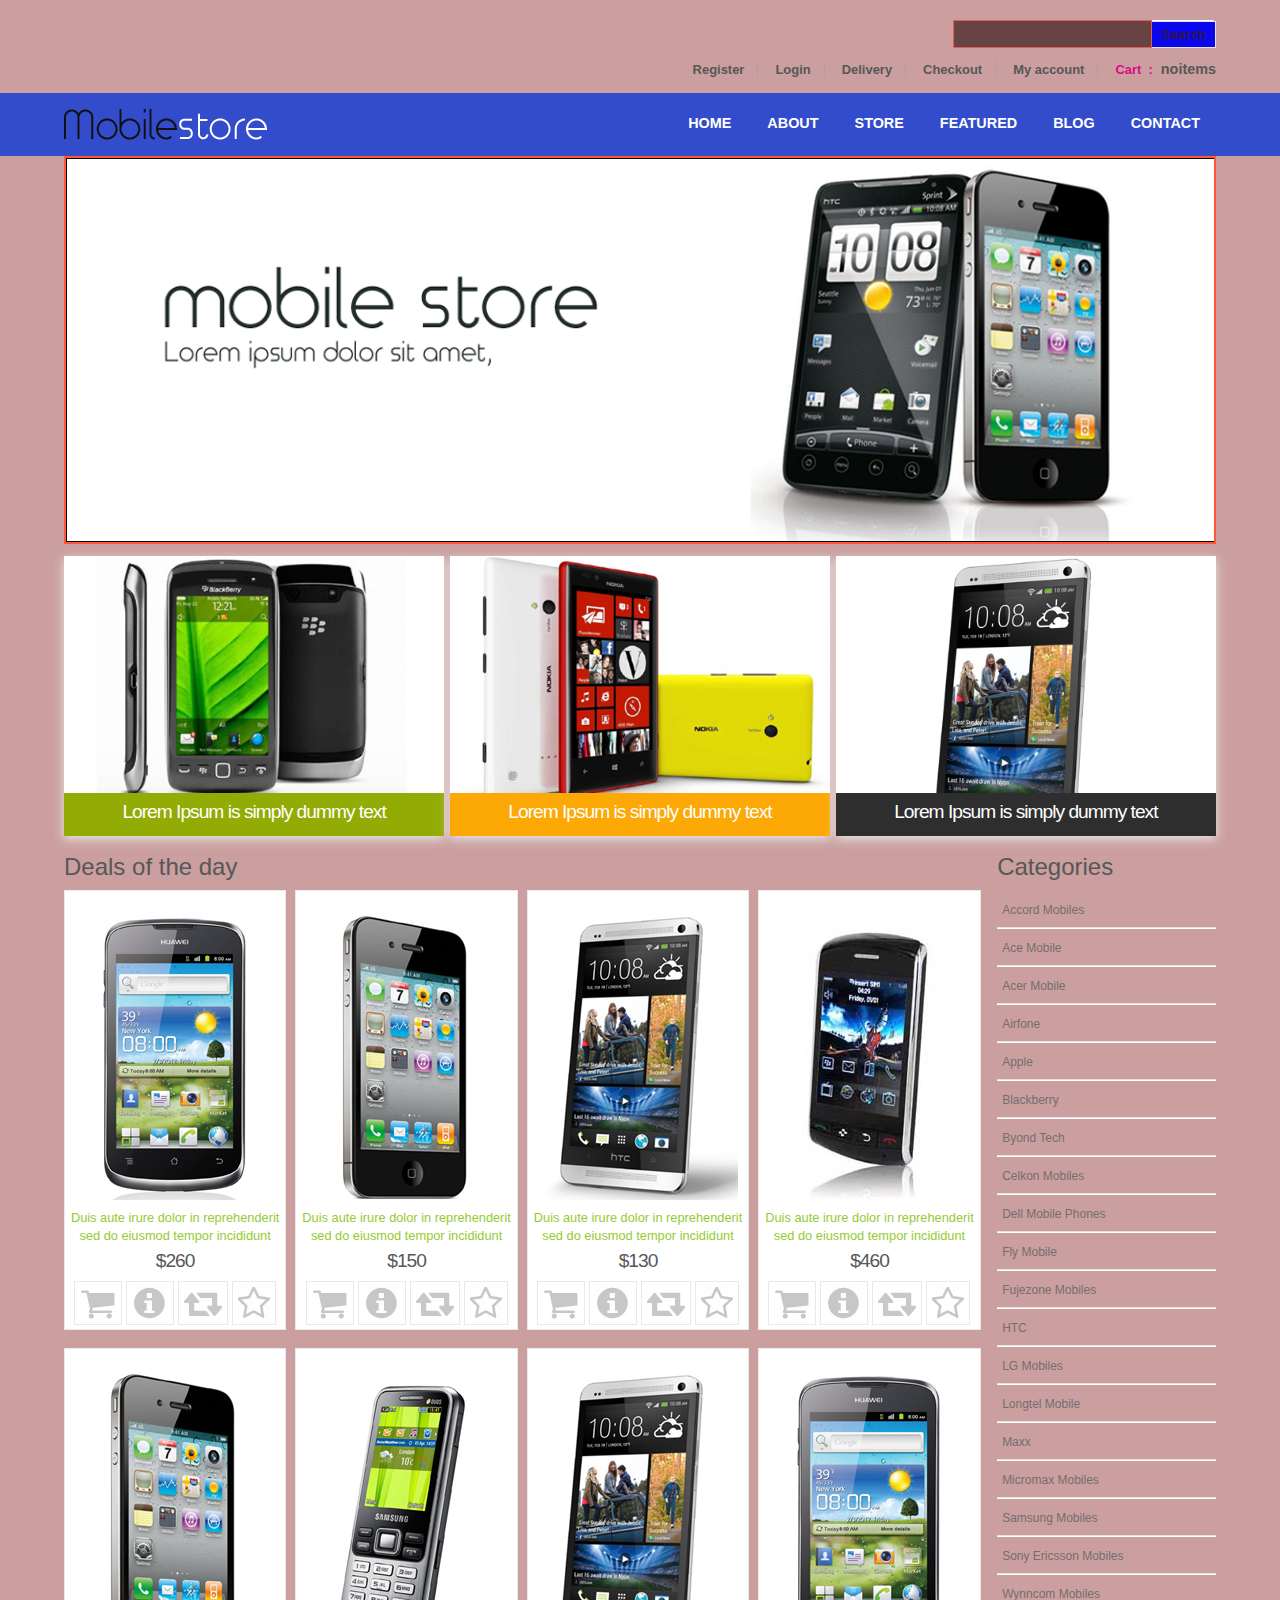
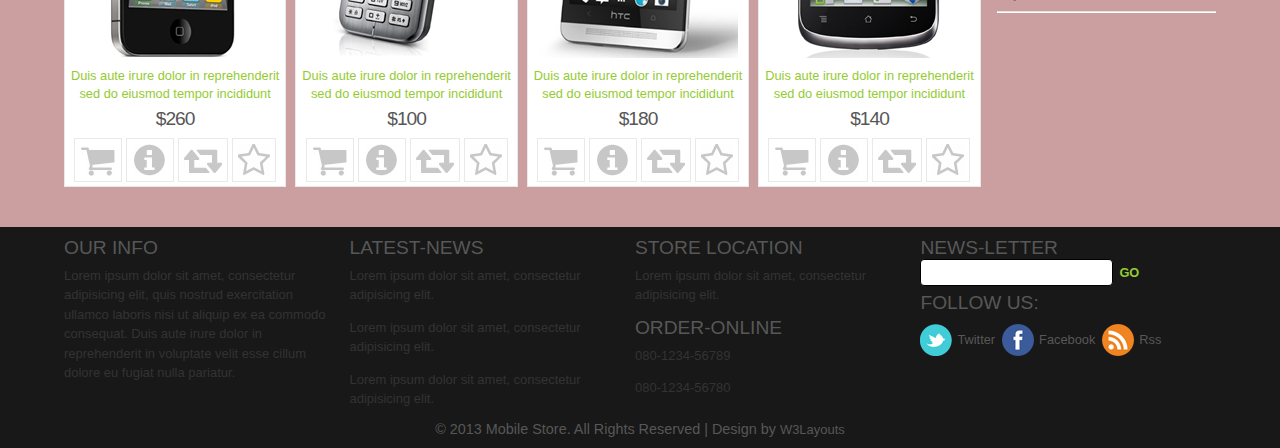
<file: template/index.html>
<!--
Author: W3layouts
Author URL: http://w3layouts.com
License: Creative Commons Attribution 3.0 Unported
License URL: http://creativecommons.org/licenses/by/3.0/
-->
<!DOCTYPE HTML>
<html>
	<head>
		<title>Mobilestore Website Template | Home :: W3layouts</title>
		<link href="css/style.css" rel="stylesheet" type="text/css"  media="all" />
		<meta name="keywords" content="Mobilestore iphone web template, Android web template, Smartphone web template, free webdesigns for Nokia, Samsung, LG, Sony Ericsson, Motorola web design" />
		<!-- <link href='//fonts.googleapis.com/css?family=Londrina+Solid|Coda+Caption:800|Open+Sans' rel='stylesheet' type='text/css'> -->
		<link rel="stylesheet" href="css/responsiveslides.css">
		<script src="js/jquery.min.js"></script>
		<script src="js/responsiveslides.min.js"></script>
		  <script>
		    // You can also use "$(window).load(function() {"
			    $(function () {
			
			      // Slideshow 1
			      $("#slider1").responsiveSlides({
			        maxwidth: 1600,
			        speed: 600
			      });
			});
		  </script>
	</head>
	<body>
		<div class="wrap">
		<!----start-Header---->
		<div class="header">
			<div class="search-bar">
				<form>
					<input type="text"><input type="submit" value="Search" />
				</form>
			</div>
			<div class="clear"> </div>
			<div class="header-top-nav">
				<ul>
					<li><a href="#">Register</a></li>
					<li><a href="#">Login</a></li>
					<li><a href="#">Delivery</a></li>
					<li><a href="#">Checkout</a></li>
					<li><a href="#">My account</a></li>
					<li><a href="#"><span>Cart&nbsp;&nbsp;: </span></a><label> &nbsp;noitems</label></li>
				</ul>
			</div>
			<div class="clear"> </div>
		</div>
		</div>
		<div class="clear"> </div>
		<div class="top-header">
			<div class="wrap">
		<!----start-logo---->
			<div class="logo">
				<a href="index.html"><img src="images/logo.png" title="logo" /></a>
			</div>
		<!----end-logo---->
		<!----start-top-nav---->
		<div class="top-nav">
			<ul>
				<li><a href="index.html">Home</a></li>
				<li><a href="about.html">About</a></li>
				<li><a href="store.html">Store</a></li>
				<li><a href="store.html">Featured</a></li>
				<li><a href="blog.html">Blog</a></li>
				<li><a href="contact.html">Contact</a></li>
			</ul>
		</div>
		<div class="clear"> </div>
		</div>
		</div>
		<!----End-top-nav---->
		<!----End-Header---->
	<!--start-image-slider---->
					<div class="wrap">
					<div class="image-slider">
						<!-- Slideshow 1 -->
					    <ul class="rslides" id="slider1">
					      <li><img src="images/1.png" alt=""></li>
					      <li><img src="images/2.png" alt=""></li>
					      <li><img src="images/1.png" alt=""></li>
					    </ul>
						 <!-- Slideshow 2 -->
					</div>
					<!--End-image-slider---->
					</div>
		    <div class="clear"> </div>
		    <div class="wrap">
		    <div class="content">
		    	<div class="top-3-grids">
		    		<div class="section group">
				<div class="grid_1_of_3 images_1_of_3">
					  <a href="single.html"><img src="images/grid-img1.jpg"></a>
					  <h3>Lorem Ipsum is simply dummy text </h3>
				</div>
				<div class="grid_1_of_3 images_1_of_3 second">
					   <a href="single.html"><img src="images/grid-img2.jpg"></a>
					  <h3>Lorem Ipsum is simply dummy text </h3>
				</div>
				<div class="grid_1_of_3 images_1_of_3 theree">
					   <a href="single.html"><img src="images/grid-img3.jpg"></a>
					  <h3>Lorem Ipsum is simply dummy text </h3>
				</div>
			</div>
		    	</div>
		    	
		    <div class="content-grids">
		    	<h4>Deals of the day</h4>
		    	<div class="section group">
				<div class="grid_1_of_4 images_1_of_4 products-info">
					 <img src="images/m1.jpg">
					 <a href="single.html">Duis aute irure dolor in reprehenderit sed do eiusmod tempor incididunt</a>
					 <h3>$260</h3>
					 <ul>
					 	<li><a  class="cart" href="single.html"> </a></li>
					 	<li><a  class="i" href="single.html"> </a></li>
					 	<li><a  class="Compar" href="single.html"> </a></li>
					 	<li><a  class="Wishlist" href="single.html"> </a></li>
					 </ul>
				</div>
				<div class="grid_1_of_4 images_1_of_4 products-info">
					 <img src="images/m2.jpg">
					  <a href="single.html">Duis aute irure dolor in reprehenderit sed do eiusmod tempor incididunt</a>
					 <h3>$150</h3>
					 <ul>
					 	<li><a  class="cart" href="single.html"> </a></li>
					 	<li><a  class="i" href="single.html"> </a></li>
					 	<li><a  class="Compar" href="single.html"> </a></li>
					 	<li><a  class="Wishlist" href="single.html"> </a></li>
					 </ul>
				</div>
				<div class="grid_1_of_4 images_1_of_4 products-info">
					 <img src="images/m7.jpg">
					  <a href="single.html">Duis aute irure dolor in reprehenderit sed do eiusmod tempor incididunt</a>
					 <h3>$130</h3>
					 <ul>
					 	<li><a  class="cart" href="single.html"> </a></li>
					 	<li><a  class="i" href="single.html"> </a></li>
					 	<li><a  class="Compar" href="single.html"> </a></li>
					 	<li><a  class="Wishlist" href="single.html"> </a></li>
					 </ul>
				</div>
				<div class="grid_1_of_4 images_1_of_4 products-info">
					 <img src="images/m4.jpg">
					  <a href="single.html">Duis aute irure dolor in reprehenderit sed do eiusmod tempor incididunt</a>
					 <h3>$460</h3>
					 <ul>
					 	<li><a  class="cart" href="single.html"> </a></li>
					 	<li><a  class="i" href="single.html"> </a></li>
					 	<li><a  class="Compar" href="single.html"> </a></li>
					 	<li><a  class="Wishlist" href="single.html"> </a></li>
					 </ul>
				</div>
			</div>
			<div class="section group">
				<div class="grid_1_of_4 images_1_of_4 products-info">
					 <img src="images/m2.jpg">
					 <a href="single.html">Duis aute irure dolor in reprehenderit sed do eiusmod tempor incididunt</a>
					 <h3>$260</h3>
					 <ul>
					 	<li><a  class="cart" href="single.html"> </a></li>
					 	<li><a  class="i" href="single.html"> </a></li>
					 	<li><a  class="Compar" href="single.html"> </a></li>
					 	<li><a  class="Wishlist" href="single.html"> </a></li>
					 </ul>
				</div>
				<div class="grid_1_of_4 images_1_of_4 products-info">
					 <img src="images/m6.jpg">
					  <a href="single.html">Duis aute irure dolor in reprehenderit sed do eiusmod tempor incididunt</a>
					 <h3>$100</h3>
					 <ul>
					 	<li><a  class="cart" href="single.html"> </a></li>
					 	<li><a  class="i" href="single.html"> </a></li>
					 	<li><a  class="Compar" href="single.html"> </a></li>
					 	<li><a  class="Wishlist" href="single.html"> </a></li>
					 </ul>
				</div>
				<div class="grid_1_of_4 images_1_of_4 products-info">
					 <img src="images/m7.jpg">
					  <a href="single.html">Duis aute irure dolor in reprehenderit sed do eiusmod tempor incididunt</a>
					 <h3>$180</h3>
					 <ul>
					 	<li><a  class="cart" href="single.html"> </a></li>
					 	<li><a  class="i" href="single.html"> </a></li>
					 	<li><a  class="Compar" href="single.html"> </a></li>
					 	<li><a  class="Wishlist" href="single.html"> </a></li>
					 </ul>
				</div>
				<div class="grid_1_of_4 images_1_of_4 products-info">
					 <img src="images/m1.jpg">
					  <a href="single.html">Duis aute irure dolor in reprehenderit sed do eiusmod tempor incididunt</a>
					 <h3>$140</h3>
					 <ul>
					 	<li><a  class="cart" href="single.html"> </a></li>
					 	<li><a  class="i" href="single.html"> </a></li>
					 	<li><a  class="Compar" href="single.html"> </a></li>
					 	<li><a  class="Wishlist" href="single.html"> </a></li>
					 </ul>
				</div>
			</div>
		    
		    	</div>
		    	<div class="content-sidebar">
		    		<h4>Categories</h4>
						<ul>
							<li><a href="#">Accord Mobiles</a></li>
							<li><a href="#">Ace Mobile</a></li>
							<li><a href="#">Acer Mobile</a></li>
							<li><a href="#">Airfone</a></li>
							<li><a href="#">Apple</a></li>
							<li><a href="#">Blackberry</a></li>
							<li><a href="#">Byond Tech</a></li>
							<li><a href="#">Celkon Mobiles</a></li>
							<li><a href="#">Dell Mobile Phones </a></li>
							<li><a href="#">Fly Mobile</a></li>
							<li><a href="#">Fujezone Mobiles </a></li>
							<li><a href="#">HTC</a></li>
							<li><a href="#">LG Mobiles</a></li>
							<li><a href="#">Longtel Mobile</a></li>
							<li><a href="#">Maxx</a></li>
							<li><a href="#">Micromax Mobiles </a></li>
							<li><a href="#">Samsung Mobiles</a></li>
							<li><a href="#">Sony Ericsson Mobiles</a></li>
							<li><a href="#">Wynncom Mobiles</a></li>
						</ul>
		    	</div>
		    </div>
		    <div class="clear"> </div>
		    </div>
		<div class="footer">
			<div class="wrap">
			<div class="section group">
				<div class="col_1_of_4 span_1_of_4">
					<h3>Our Info</h3>
					<p>Lorem ipsum dolor sit amet, consectetur adipisicing elit, quis nostrud exercitation ullamco laboris nisi ut aliquip ex ea commodo consequat. Duis aute irure dolor in reprehenderit in voluptate velit esse cillum dolore eu fugiat nulla pariatur.</p>
				</div>
				<div class="col_1_of_4 span_1_of_4">
					<h3>Latest-News</h3>
					<p>Lorem ipsum dolor sit amet, consectetur adipisicing elit.</p>
					<p>Lorem ipsum dolor sit amet, consectetur adipisicing elit.</p>
					<p>Lorem ipsum dolor sit amet, consectetur adipisicing elit.</p>
				</div>
				<div class="col_1_of_4 span_1_of_4">
					<h3>Store Location</h3>
					<p>Lorem ipsum dolor sit amet, consectetur adipisicing elit.</p>
					<h3>Order-online</h3>
					<p>080-1234-56789</p>
					<p>080-1234-56780</p>
				</div>
				<div class="col_1_of_4 span_1_of_4 footer-lastgrid">
					<h3>News-Letter</h3>
					<form>
						<input type="text"><input type="submit" value="go" />
					</form>
					<h3>Follow Us:</h3>
					 <ul>
					 	<li><a href="#"><img src="images/twitter.png" title="twitter" />Twitter</a></li>
					 	<li><a href="#"><img src="images/facebook.png" title="Facebook" />Facebook</a></li>
					 	<li><a href="#"><img src="images/rss.png" title="Rss" />Rss</a></li>
					 </ul>
				</div>
			</div>
		</div>
		
		<div class="clear"> </div>
		<div class="wrap">
		<div class="copy-right">
			<p>&copy; 2013 Mobile Store. All Rights Reserved | Design by  <a href="http://w3layouts.com/">W3Layouts</a></p>
		</div>
		</div>
		</div>
	</body>
</html>
</file>
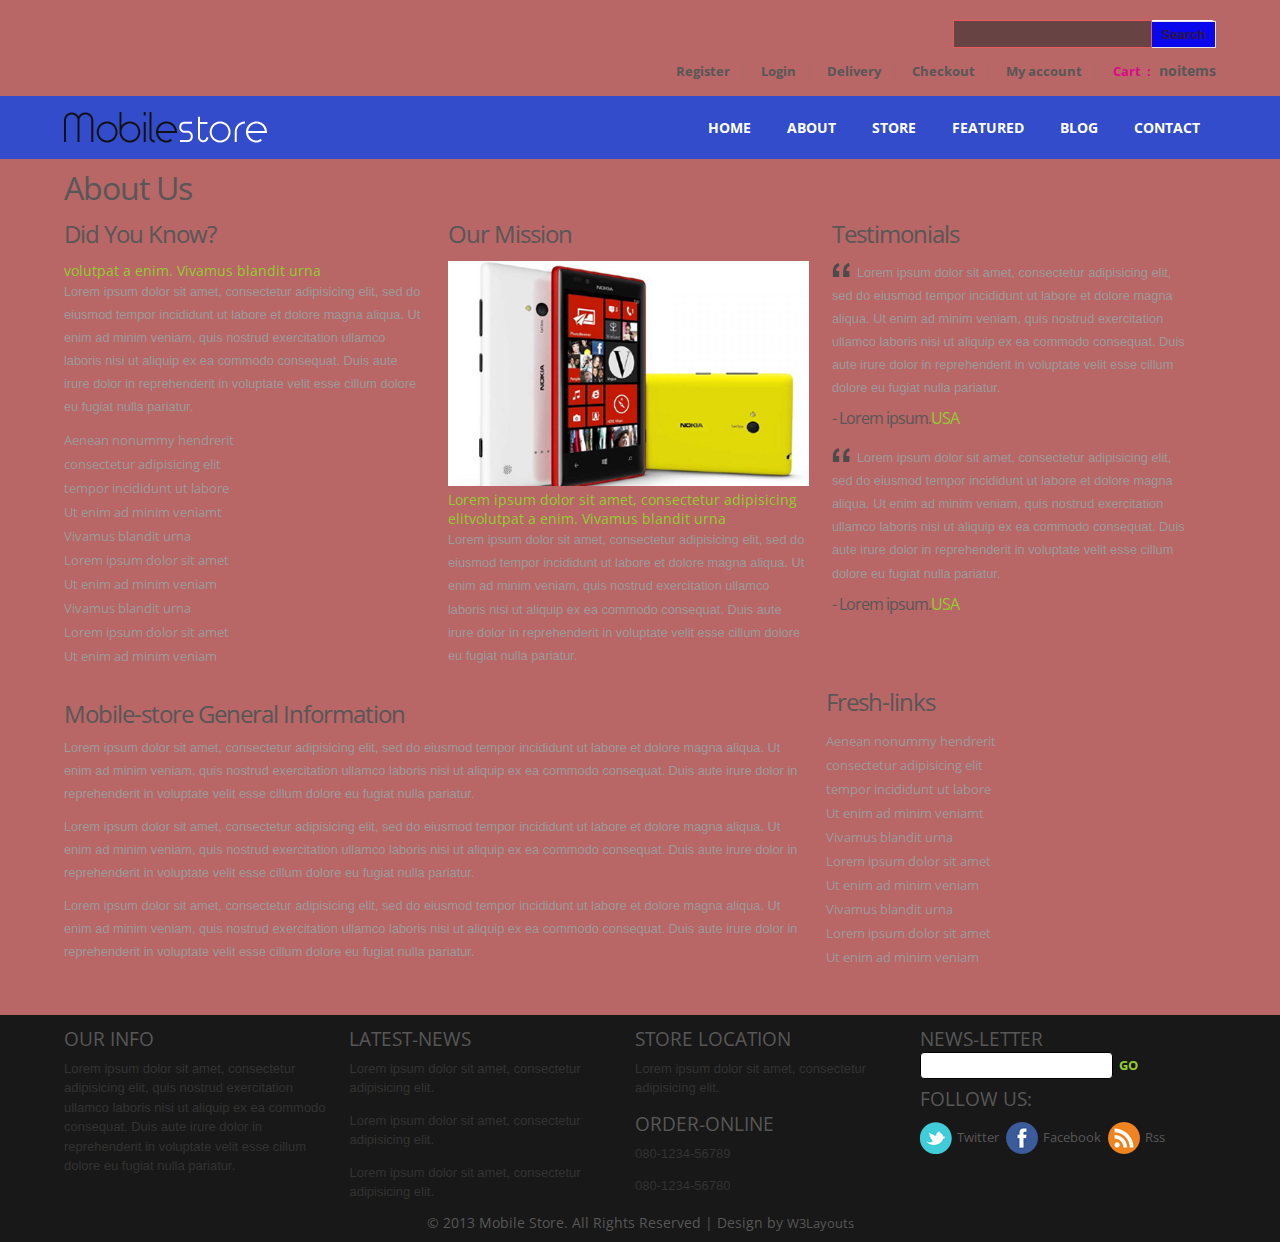
<file: template/about.html>
<!--
Author: W3layouts
Author URL: http://w3layouts.com
License: Creative Commons Attribution 3.0 Unported
License URL: http://creativecommons.org/licenses/by/3.0/
-->
<!DOCTYPE HTML>
<html>
	<head>
		<title>Mobilestore Website Template | About :: W3layouts</title>
		<link href="css/style.css" rel="stylesheet" type="text/css"  media="all" />
		<meta name="keywords" content="Mobilestore iphone web template, Android web template, Smartphone web template, free webdesigns for Nokia, Samsung, LG, Sony Ericsson, Motorola web design" />
		<link href='//fonts.googleapis.com/css?family=Londrina+Solid|Coda+Caption:800|Open+Sans' rel='stylesheet' type='text/css'>
	</head>
	<body>
		<div class="wrap">
		<!----start-Header---->
		<div class="header">
			<div class="search-bar">
				<form>
					<input type="text"><input type="submit" value="Search" />
				</form>
			</div>
			<div class="clear"> </div>
			<div class="header-top-nav">
				<ul>
					<li><a href="#">Register</a></li>
					<li><a href="#">Login</a></li>
					<li><a href="#">Delivery</a></li>
					<li><a href="#">Checkout</a></li>
					<li><a href="#">My account</a></li>
					<li><a href="#"><span>Cart&nbsp;&nbsp;: </span></a><label> &nbsp;noitems</label></li>
				</ul>
			</div>
			<div class="clear"> </div>
		</div>
		</div>
		<div class="clear"> </div>
		<div class="top-header">
			<div class="wrap">
		<!----start-logo---->
			<div class="logo">
				<a href="index.html"><img src="images/logo.png" title="logo" /></a>
			</div>
		<!----end-logo---->
		<!----start-top-nav---->
		<div class="top-nav">
			<ul>
				<li><a href="index.html">Home</a></li>
				<li><a href="about.html">About</a></li>
				<li><a href="store.html">Store</a></li>
				<li><a href="store.html">Featured</a></li>
				<li><a href="blog.html">Blog</a></li>
				<li><a href="contact.html">Contact</a></li>
			</ul>
		</div>
		<div class="clear"> </div>
		</div>
		</div>
		<!----End-top-nav---->
		<!----End-Header---->
		    <div class="clear"> </div>
		    <div class="wrap">
		    <div class="content">
		    	<div class="about">
		    		<h4>About Us</h4>
		    		<div class="section group">
					<div class="col_1_of_3 span_1_of_3 about-frist">
						<h3>Did You Know?</h3>
						<h5>volutpat a enim. Vivamus blandit urna </h5>
						<p>Lorem ipsum dolor sit amet, consectetur adipisicing elit, sed do eiusmod tempor incididunt ut labore et dolore magna aliqua. Ut enim ad minim veniam, quis nostrud exercitation ullamco laboris nisi ut aliquip ex ea commodo consequat. Duis aute irure dolor in reprehenderit in voluptate velit esse cillum dolore eu fugiat nulla pariatur.</p>
						<ul>
							<li><a href="#">Aenean nonummy hendrerit</a></li>
							<li><a href="#">consectetur adipisicing elit</a></li>
							<li><a href="#">tempor incididunt ut labore</a></li>
							<li><a href="#">Ut enim ad minim veniamt</a></li>
							<li><a href="#">Vivamus blandit urna</a></li>
							<li><a href="#">Lorem ipsum dolor sit amet</a></li>
							<li><a href="#">Ut enim ad minim veniam</a></li>
							<li><a href="#">Vivamus blandit urna</a></li>
							<li><a href="#">Lorem ipsum dolor sit amet</a></li>
							<li><a href="#">Ut enim ad minim veniam</a></li>
						</ul>
					</div>
					<div class="col_1_of_3 span_1_of_3 about-centre">
						<h3>Our Mission</h3>
						<a href="#"><img src="images/grid-img2.jpg"></a>
						<h5>Lorem ipsum dolor sit amet, consectetur adipisicing elitvolutpat a enim. Vivamus blandit urna </h5>
						<p>Lorem ipsum dolor sit amet, consectetur adipisicing elit, sed do eiusmod tempor incididunt ut labore et dolore magna aliqua. Ut enim ad minim veniam, quis nostrud exercitation ullamco laboris nisi ut aliquip ex ea commodo consequat. Duis aute irure dolor in reprehenderit in voluptate velit esse cillum dolore eu fugiat nulla pariatur.</p>
					</div>
					<div class="col_1_of_3 span_1_of_3 quites">
						<h3>Testimonials</h3>
						<blockquote><p><img src="images/quotes_alt.png"> &nbsp;Lorem ipsum dolor sit amet, consectetur adipisicing elit, sed do eiusmod tempor incididunt ut labore et dolore magna aliqua. Ut enim ad minim veniam, quis nostrud exercitation ullamco laboris nisi ut aliquip ex ea commodo consequat. Duis aute irure dolor in reprehenderit in voluptate velit esse cillum dolore eu fugiat nulla pariatur.</p></blockquote>
						<a href="#">- Lorem ipsum.<span>Usa</span></a><br /><br />
						<blockquote><p><img src="images/quotes_alt.png"> &nbsp;Lorem ipsum dolor sit amet, consectetur adipisicing elit, sed do eiusmod tempor incididunt ut labore et dolore magna aliqua. Ut enim ad minim veniam, quis nostrud exercitation ullamco laboris nisi ut aliquip ex ea commodo consequat. Duis aute irure dolor in reprehenderit in voluptate velit esse cillum dolore eu fugiat nulla pariatur.</p></blockquote>
						<a href="#">- Lorem ipsum.<span>Usa</span></a>
					</div>
					<div class="clear"> </div>
					<div class="section group">
						<div class="cont span_2_of_3">
						       <h3>Mobile-store General Information</h3>
							   	<p>Lorem ipsum dolor sit amet, consectetur adipisicing elit, sed do eiusmod tempor incididunt ut labore et dolore magna aliqua. Ut enim ad minim veniam, quis nostrud exercitation ullamco laboris nisi ut aliquip ex ea commodo consequat. Duis aute irure dolor in reprehenderit in voluptate velit esse cillum dolore eu fugiat nulla pariatur.</p>
							   <p>Lorem ipsum dolor sit amet, consectetur adipisicing elit, sed do eiusmod tempor incididunt ut labore et dolore magna aliqua. Ut enim ad minim veniam, quis nostrud exercitation ullamco laboris nisi ut aliquip ex ea commodo consequat. Duis aute irure dolor in reprehenderit in voluptate velit esse cillum dolore eu fugiat nulla pariatur.</p>
						       <p>Lorem ipsum dolor sit amet, consectetur adipisicing elit, sed do eiusmod tempor incididunt ut labore et dolore magna aliqua. Ut enim ad minim veniam, quis nostrud exercitation ullamco laboris nisi ut aliquip ex ea commodo consequat. Duis aute irure dolor in reprehenderit in voluptate velit esse cillum dolore eu fugiat nulla pariatur.</p>				    
						</div>
						<div class="rsidebar span_1_of_3 about-frist">
						      <h3>Fresh-links</h3>
						      <ul>
								<li><a href="#">Aenean nonummy hendrerit</a></li>
								<li><a href="#">consectetur adipisicing elit</a></li>
								<li><a href="#">tempor incididunt ut labore</a></li>
								<li><a href="#">Ut enim ad minim veniamt</a></li>
								<li><a href="#">Vivamus blandit urna</a></li>
								<li><a href="#">Lorem ipsum dolor sit amet</a></li>
								<li><a href="#">Ut enim ad minim veniam</a></li>
								<li><a href="#">Vivamus blandit urna</a></li>
								<li><a href="#">Lorem ipsum dolor sit amet</a></li>
								<li><a href="#">Ut enim ad minim veniam</a></li>
							</ul>
						      
						</div>
		    </div>
				</div>
				
		    	</div>
		    	</div>
		    	
		    </div>
		    <div class="clear"> </div>
		<div class="footer">
			<div class="wrap">
			<div class="section group">
				<div class="col_1_of_4 span_1_of_4">
					<h3>Our Info</h3>
					<p>Lorem ipsum dolor sit amet, consectetur adipisicing elit, quis nostrud exercitation ullamco laboris nisi ut aliquip ex ea commodo consequat. Duis aute irure dolor in reprehenderit in voluptate velit esse cillum dolore eu fugiat nulla pariatur.</p>
				</div>
				<div class="col_1_of_4 span_1_of_4">
					<h3>Latest-News</h3>
					<p>Lorem ipsum dolor sit amet, consectetur adipisicing elit.</p>
					<p>Lorem ipsum dolor sit amet, consectetur adipisicing elit.</p>
					<p>Lorem ipsum dolor sit amet, consectetur adipisicing elit.</p>
				</div>
				<div class="col_1_of_4 span_1_of_4">
					<h3>Store Location</h3>
					<p>Lorem ipsum dolor sit amet, consectetur adipisicing elit.</p>
					<h3>Order-online</h3>
					<p>080-1234-56789</p>
					<p>080-1234-56780</p>
				</div>
				<div class="col_1_of_4 span_1_of_4 footer-lastgrid">
					<h3>News-Letter</h3>
					<form>
						<input type="text"><input type="submit" value="go" />
					</form>
					<h3>Follow Us:</h3>
					 <ul>
					 	<li><a href="#"><img src="images/twitter.png" title="twitter" />Twitter</a></li>
					 	<li><a href="#"><img src="images/facebook.png" title="Facebook" />Facebook</a></li>
					 	<li><a href="#"><img src="images/rss.png" title="Rss" />Rss</a></li>
					 </ul>
				</div>
			</div>
		</div>
		<div class="clear"> </div>
		<div class="wrap">
		<div class="copy-right">
			<p>&copy; 2013 Mobile Store. All Rights Reserved | Design by  <a href="http://w3layouts.com/">W3Layouts</a></p>
		</div>
		</div>
		</div>
	</body>
</html>
</file>
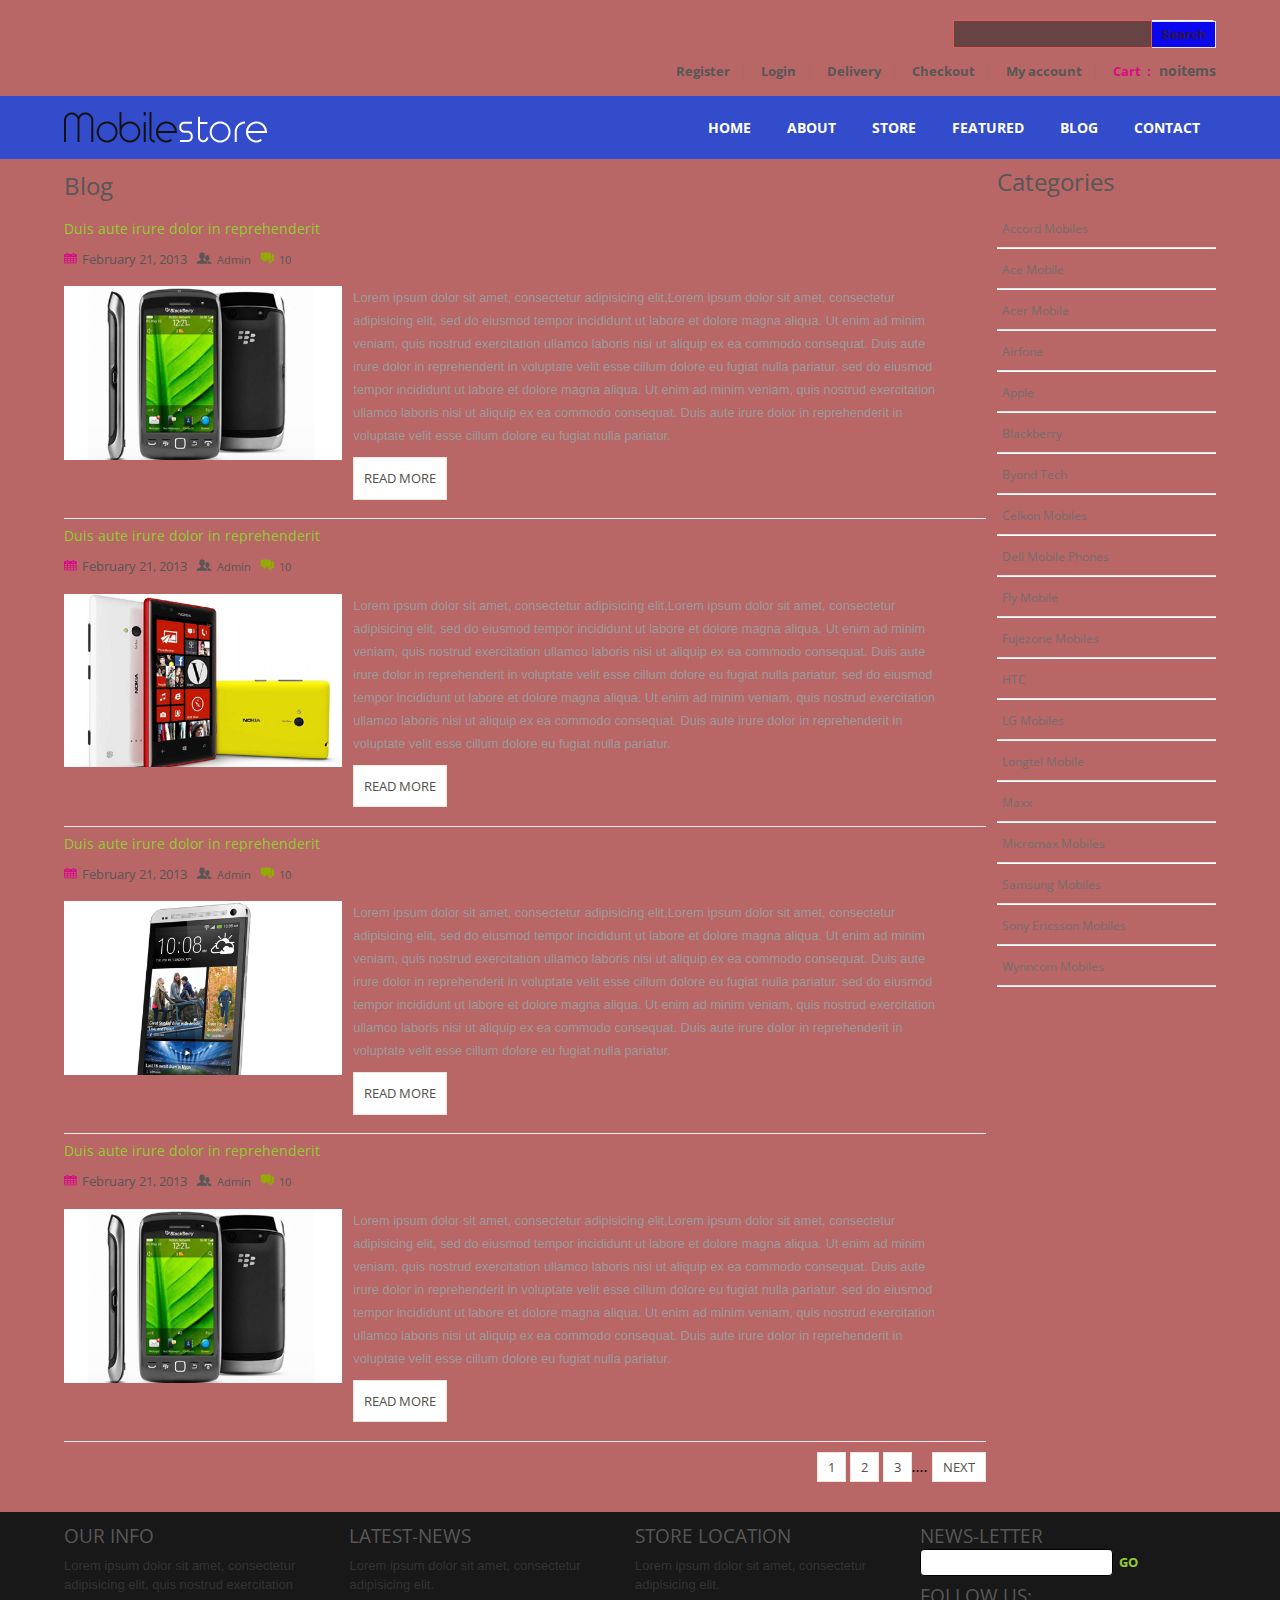
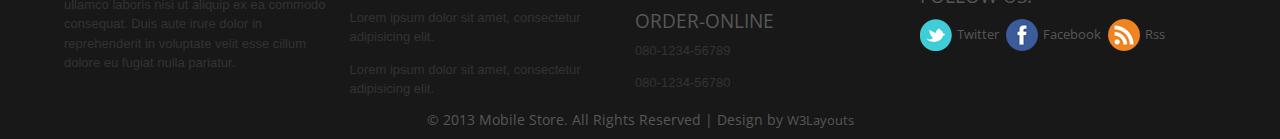
<file: template/blog.html>
<!--
Author: W3layouts
Author URL: http://w3layouts.com
License: Creative Commons Attribution 3.0 Unported
License URL: http://creativecommons.org/licenses/by/3.0/
-->
<!DOCTYPE HTML>
<html>
	<head>
		<title>Mobilestore Website Template | blog :: W3layouts</title>
		<link href="css/style.css" rel="stylesheet" type="text/css"  media="all" />
		<meta name="keywords" content="Mobilestore iphone web template, Android web template, Smartphone web template, free webdesigns for Nokia, Samsung, LG, Sony Ericsson, Motorola web design" />
		<link href='//fonts.googleapis.com/css?family=Londrina+Solid|Coda+Caption:800|Open+Sans' rel='stylesheet' type='text/css'>
	</head>
	<body>
		<div class="wrap">
		<!----start-Header---->
		<div class="header">
			<div class="search-bar">
				<form>
					<input type="text"><input type="submit" value="Search" />
				</form>
			</div>
			<div class="clear"> </div>
			<div class="header-top-nav">
				<ul>
					<li><a href="#">Register</a></li>
					<li><a href="#">Login</a></li>
					<li><a href="#">Delivery</a></li>
					<li><a href="#">Checkout</a></li>
					<li><a href="#">My account</a></li>
					<li><a href="#"><span>Cart&nbsp;&nbsp;: </span></a><label> &nbsp;noitems</label></li>
				</ul>
			</div>
			<div class="clear"> </div>
		</div>
		</div>
		<div class="clear"> </div>
		<div class="top-header">
			<div class="wrap">
		<!----start-logo---->
			<div class="logo">
				<a href="index.html"><img src="images/logo.png" title="logo" /></a>
			</div>
		<!----end-logo---->
		<!----start-top-nav---->
		<div class="top-nav">
			<ul>
				<li><a href="index.html">Home</a></li>
				<li><a href="about.html">About</a></li>
				<li><a href="store.html">Store</a></li>
				<li><a href="store.html">Featured</a></li>
				<li><a href="blog.html">Blog</a></li>
				<li><a href="contact.html">Contact</a></li>
			</ul>
		</div>
		<div class="clear"> </div>
		</div>
		</div>
		<!----End-top-nav---->
		<!----End-Header---->
		    <div class="clear"> </div>
		    <div class="wrap">
		    <div class="content">
		    <div class="content-grids">
		    	<div class="blog">
		    		<div class="blog-grid">
		    			<h4>Blog</h4>
		    			<div class="blog-grid-header">
		    				<h3>Duis aute irure dolor in reprehenderit</h3>
		    				<ul>
		    					<li><img src="images/cal.png" alt="">February 21, 2013</li>
		    					<li><img src="images/admin.png" alt=""><a href="#">Admin</a></li>
		    					<li><img src="images/post-in.png" alt=""><a href="#">10</a></li>
		    				</ul>
		    			</div>
		    			<div class="image group">
				<div class="grid images_3_of_1">
					<img src="images/grid-img1.jpg">
				</div>
				<div class="grid span_2_of_3">
					<p>Lorem ipsum dolor sit amet, consectetur adipisicing elit,Lorem ipsum dolor sit amet, consectetur adipisicing elit, sed do eiusmod tempor incididunt ut labore et dolore magna aliqua. Ut enim ad minim veniam, quis nostrud exercitation ullamco laboris nisi ut aliquip ex ea commodo consequat. Duis aute irure dolor in reprehenderit in voluptate velit esse cillum dolore eu fugiat nulla pariatur. sed do eiusmod tempor incididunt ut labore et dolore magna aliqua. Ut enim ad minim veniam, quis nostrud exercitation ullamco laboris nisi ut aliquip ex ea commodo consequat. Duis aute irure dolor in reprehenderit in voluptate velit esse cillum dolore eu fugiat nulla pariatur.</p>
					<div class="button"><span><a href="#">Read More</a></span></div>
			   </div>
		   </div>
		   
		    		</div>
		    		<div class="blog-grid">
		    			<div class="blog-grid-header">
		    				<h3>Duis aute irure dolor in reprehenderit</h3>
		    				<ul>
		    					<li><img src="images/cal.png" alt="">February 21, 2013</li>
		    					<li><img src="images/admin.png" alt=""><a href="#">Admin</a></li>
		    					<li><img src="images/post-in.png" alt=""><a href="#">10</a></li>
		    				</ul>
		    			</div>
		    			<div class="image group">
				<div class="grid images_3_of_1">
					<img src="images/grid-img2.jpg">
				</div>
				<div class="grid span_2_of_3">
					<p>Lorem ipsum dolor sit amet, consectetur adipisicing elit,Lorem ipsum dolor sit amet, consectetur adipisicing elit, sed do eiusmod tempor incididunt ut labore et dolore magna aliqua. Ut enim ad minim veniam, quis nostrud exercitation ullamco laboris nisi ut aliquip ex ea commodo consequat. Duis aute irure dolor in reprehenderit in voluptate velit esse cillum dolore eu fugiat nulla pariatur. sed do eiusmod tempor incididunt ut labore et dolore magna aliqua. Ut enim ad minim veniam, quis nostrud exercitation ullamco laboris nisi ut aliquip ex ea commodo consequat. Duis aute irure dolor in reprehenderit in voluptate velit esse cillum dolore eu fugiat nulla pariatur.</p>
					<div class="button"><span><a href="#">Read More</a></span></div>
			   </div>
		   </div>
		   
		    		</div>
		    		<div class="blog-grid">
		    			<div class="blog-grid-header">
		    				<h3>Duis aute irure dolor in reprehenderit</h3>
		    				<ul>
		    					<li><img src="images/cal.png" alt="">February 21, 2013</li>
		    					<li><img src="images/admin.png" alt=""><a href="#">Admin</a></li>
		    					<li><img src="images/post-in.png" alt=""><a href="#">10</a></li>
		    				</ul>
		    			</div>
		    			<div class="image group">
				<div class="grid images_3_of_1">
					<img src="images/grid-img3.jpg">
				</div>
				<div class="grid span_2_of_3">
					<p>Lorem ipsum dolor sit amet, consectetur adipisicing elit,Lorem ipsum dolor sit amet, consectetur adipisicing elit, sed do eiusmod tempor incididunt ut labore et dolore magna aliqua. Ut enim ad minim veniam, quis nostrud exercitation ullamco laboris nisi ut aliquip ex ea commodo consequat. Duis aute irure dolor in reprehenderit in voluptate velit esse cillum dolore eu fugiat nulla pariatur. sed do eiusmod tempor incididunt ut labore et dolore magna aliqua. Ut enim ad minim veniam, quis nostrud exercitation ullamco laboris nisi ut aliquip ex ea commodo consequat. Duis aute irure dolor in reprehenderit in voluptate velit esse cillum dolore eu fugiat nulla pariatur.</p>
					<div class="button"><span><a href="#">Read More</a></span></div>
			   </div>
		   </div>
		   
		    		</div>
		    		<div class="blog-grid">
		    			<div class="blog-grid-header">
		    				<h3>Duis aute irure dolor in reprehenderit</h3>
		    				<ul>
		    					<li><img src="images/cal.png" alt="">February 21, 2013</li>
		    					<li><img src="images/admin.png" alt=""><a href="#">Admin</a></li>
		    					<li><img src="images/post-in.png" alt=""><a href="#">10</a></li>
		    				</ul>
		    			</div>
		    			<div class="image group">
				<div class="grid images_3_of_1">
					<img src="images/grid-img1.jpg">
				</div>
				<div class="grid span_2_of_3">
					<p>Lorem ipsum dolor sit amet, consectetur adipisicing elit,Lorem ipsum dolor sit amet, consectetur adipisicing elit, sed do eiusmod tempor incididunt ut labore et dolore magna aliqua. Ut enim ad minim veniam, quis nostrud exercitation ullamco laboris nisi ut aliquip ex ea commodo consequat. Duis aute irure dolor in reprehenderit in voluptate velit esse cillum dolore eu fugiat nulla pariatur. sed do eiusmod tempor incididunt ut labore et dolore magna aliqua. Ut enim ad minim veniam, quis nostrud exercitation ullamco laboris nisi ut aliquip ex ea commodo consequat. Duis aute irure dolor in reprehenderit in voluptate velit esse cillum dolore eu fugiat nulla pariatur.</p>
					<div class="button"><span><a href="#">Read More</a></span></div>
			   </div>
		   </div>
		   
		    		</div>
		    		<div class="clear"> </div>
		    		<div class="pagnation">
		    			<ul>
		    				<li><a href="#">1</a></li>
		    				<li><a href="#">2</a></li>
		    				<li><a href="#">3</a>....</li>
		    				<li><a href="#">Next</a></li>
		    			</ul>
		    		</div>
		    	</div>
		    </div>
		    	<div class="content-sidebar">
		    		<h4>Categories</h4>
						<ul>
							<li><a href="#">Accord Mobiles</a></li>
							<li><a href="#">Ace Mobile</a></li>
							<li><a href="#">Acer Mobile</a></li>
							<li><a href="#">Airfone</a></li>
							<li><a href="#">Apple</a></li>
							<li><a href="#">Blackberry</a></li>
							<li><a href="#">Byond Tech</a></li>
							<li><a href="#">Celkon Mobiles</a></li>
							<li><a href="#">Dell Mobile Phones </a></li>
							<li><a href="#">Fly Mobile</a></li>
							<li><a href="#">Fujezone Mobiles </a></li>
							<li><a href="#">HTC</a></li>
							<li><a href="#">LG Mobiles</a></li>
							<li><a href="#">Longtel Mobile</a></li>
							<li><a href="#">Maxx</a></li>
							<li><a href="#">Micromax Mobiles </a></li>
							<li><a href="#">Samsung Mobiles</a></li>
							<li><a href="#">Sony Ericsson Mobiles</a></li>
							<li><a href="#">Wynncom Mobiles</a></li>
						</ul>
		    	</div>
		    </div>
		    <div class="clear"> </div>
		    </div>
		<div class="footer">
			<div class="wrap">
			<div class="section group">
				<div class="col_1_of_4 span_1_of_4">
					<h3>Our Info</h3>
					<p>Lorem ipsum dolor sit amet, consectetur adipisicing elit, quis nostrud exercitation ullamco laboris nisi ut aliquip ex ea commodo consequat. Duis aute irure dolor in reprehenderit in voluptate velit esse cillum dolore eu fugiat nulla pariatur.</p>
				</div>
				<div class="col_1_of_4 span_1_of_4">
					<h3>Latest-News</h3>
					<p>Lorem ipsum dolor sit amet, consectetur adipisicing elit.</p>
					<p>Lorem ipsum dolor sit amet, consectetur adipisicing elit.</p>
					<p>Lorem ipsum dolor sit amet, consectetur adipisicing elit.</p>
				</div>
				<div class="col_1_of_4 span_1_of_4">
					<h3>Store Location</h3>
					<p>Lorem ipsum dolor sit amet, consectetur adipisicing elit.</p>
					<h3>Order-online</h3>
					<p>080-1234-56789</p>
					<p>080-1234-56780</p>
				</div>
				<div class="col_1_of_4 span_1_of_4 footer-lastgrid">
					<h3>News-Letter</h3>
					<form>
						<input type="text"><input type="submit" value="go" />
					</form>
					<h3>Follow Us:</h3>
					 <ul>
					 	<li><a href="#"><img src="images/twitter.png" title="twitter" />Twitter</a></li>
					 	<li><a href="#"><img src="images/facebook.png" title="Facebook" />Facebook</a></li>
					 	<li><a href="#"><img src="images/rss.png" title="Rss" />Rss</a></li>
					 </ul>
				</div>
			</div>
		</div>
		<div class="clear"> </div>
		<div class="wrap">
		<div class="copy-right">
			<p>&copy; 2013 Mobile Store. All Rights Reserved | Design by  <a href="http://w3layouts.com/">W3Layouts</a></p>
		</div>
		</div>
		</div>
	</body>
</html>
</file>
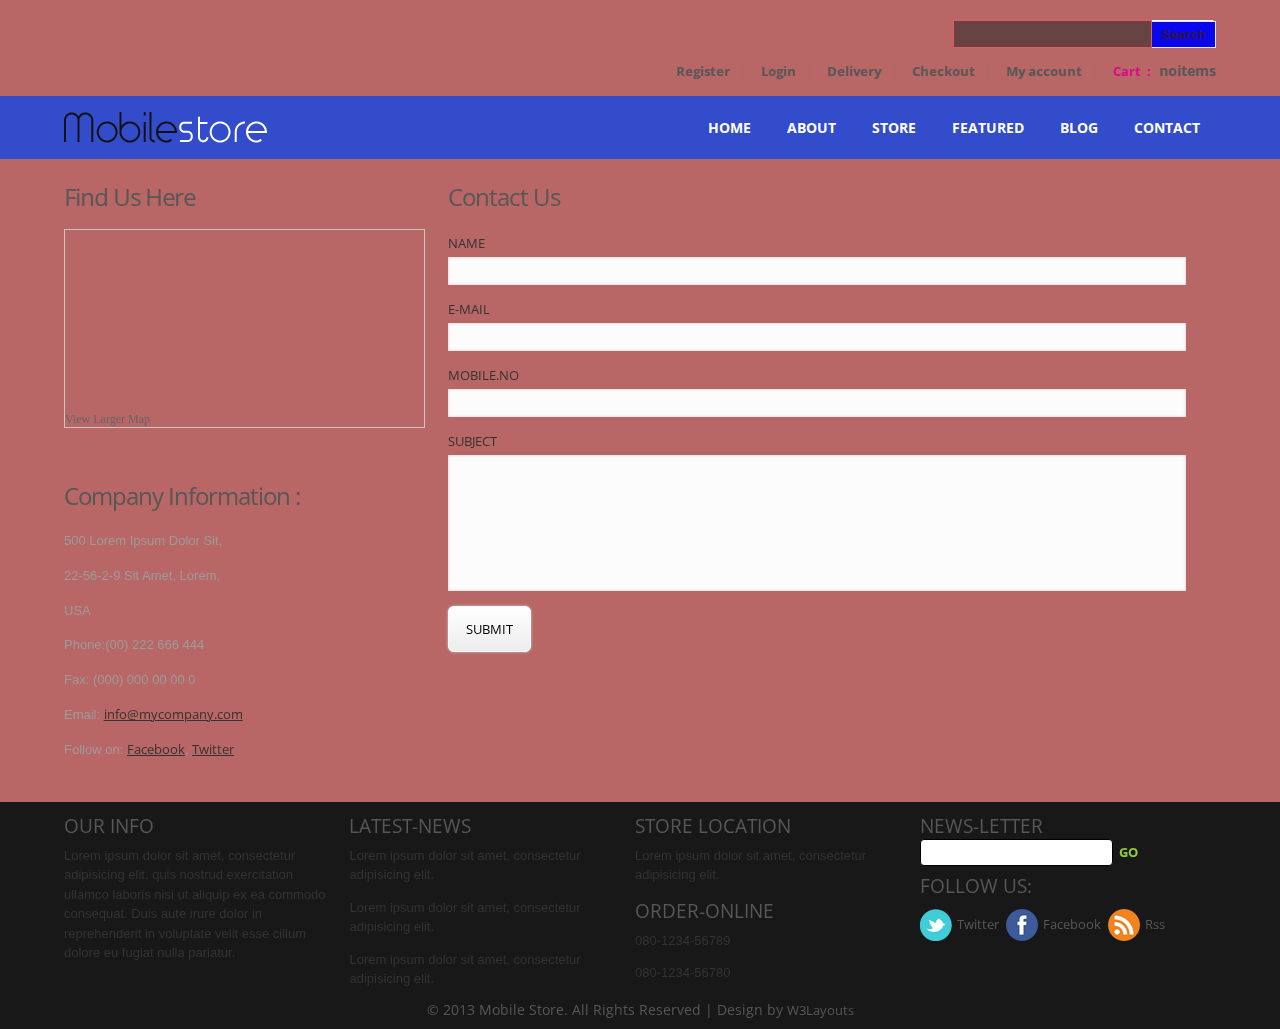
<file: template/contact.html>
<!--
Author: W3layouts
Author URL: http://w3layouts.com
License: Creative Commons Attribution 3.0 Unported
License URL: http://creativecommons.org/licenses/by/3.0/
-->
<!DOCTYPE HTML>
<html>
	<head>
		<title>Mobilestore Website Template | Contact :: W3layouts</title>
		<link href="css/style.css" rel="stylesheet" type="text/css"  media="all" />
		<meta name="keywords" content="Mobilestore iphone web template, Android web template, Smartphone web template, free webdesigns for Nokia, Samsung, LG, Sony Ericsson, Motorola web design" />
		<link href='//fonts.googleapis.com/css?family=Londrina+Solid|Coda+Caption:800|Open+Sans' rel='stylesheet' type='text/css'>
	</head>
	<body>
		<div class="wrap">
		<!----start-Header---->
		<div class="header">
			<div class="search-bar">
				<form>
					<input type="text"><input type="submit" value="Search" />
				</form>
			</div>
			<div class="clear"> </div>
			<div class="header-top-nav">
				<ul>
					<li><a href="#">Register</a></li>
					<li><a href="#">Login</a></li>
					<li><a href="#">Delivery</a></li>
					<li><a href="#">Checkout</a></li>
					<li><a href="#">My account</a></li>
					<li><a href="#"><span>Cart&nbsp;&nbsp;: </span></a><label> &nbsp;noitems</label></li>
				</ul>
			</div>
			<div class="clear"> </div>
		</div>
		</div>
		<div class="clear"> </div>
		<div class="top-header">
			<div class="wrap">
		<!----start-logo---->
			<div class="logo">
				<a href="index.html"><img src="images/logo.png" title="logo" /></a>
			</div>
		<!----end-logo---->
		<!----start-top-nav---->
		<div class="top-nav">
			<ul>
				<li><a href="index.html">Home</a></li>
				<li><a href="about.html">About</a></li>
				<li><a href="store.html">Store</a></li>
				<li><a href="store.html">Featured</a></li>
				<li><a href="blog.html">Blog</a></li>
				<li><a href="contact.html">Contact</a></li>
			</ul>
		</div>
		<div class="clear"> </div>
		</div>
		</div>
		<!----End-top-nav---->
		<!----End-Header---->
		    <div class="clear"> </div>
		    <div class="wrap">
		    <div class="content">
		    	<div class="section group">				
				<div class="col span_1_of_3">
					<div class="contact_info">
			    	 	<h2>Find Us Here</h2>
			    	 		<div class="map">
					   			<iframe width="100%" height="175" frameborder="0" scrolling="no" marginheight="0" marginwidth="0" src="https://maps.google.co.in/maps?f=q&amp;source=s_q&amp;hl=en&amp;geocode=&amp;q=Lighthouse+Point,+FL,+United+States&amp;aq=4&amp;oq=light&amp;sll=26.275636,-80.087265&amp;sspn=0.04941,0.104628&amp;ie=UTF8&amp;hq=&amp;hnear=Lighthouse+Point,+Broward,+Florida,+United+States&amp;t=m&amp;z=14&amp;ll=26.275636,-80.087265&amp;output=embed"></iframe><br><small><a href="https://maps.google.co.in/maps?f=q&amp;source=embed&amp;hl=en&amp;geocode=&amp;q=Lighthouse+Point,+FL,+United+States&amp;aq=4&amp;oq=light&amp;sll=26.275636,-80.087265&amp;sspn=0.04941,0.104628&amp;ie=UTF8&amp;hq=&amp;hnear=Lighthouse+Point,+Broward,+Florida,+United+States&amp;t=m&amp;z=14&amp;ll=26.275636,-80.087265" style="color:#666;text-align:left;font-size:12px">View Larger Map</a></small>
					   		</div>
      				</div>
      			<div class="company_address">
				     	<h2>Company Information :</h2>
						    	<p>500 Lorem Ipsum Dolor Sit,</p>
						   		<p>22-56-2-9 Sit Amet, Lorem,</p>
						   		<p>USA</p>
				   		<p>Phone:(00) 222 666 444</p>
				   		<p>Fax: (000) 000 00 00 0</p>
				 	 	<p>Email: <span><a href="mailto:info@mycompany.com">info@mycompany.com</a></span></p>
				   		<p>Follow on: <span><a href="#">Facebook</a></span>, <span><a href="#">Twitter</a></span></p>
				   </div>
				</div>				
				<div class="col span_2_of_3">
				  <div class="contact-form">
				  	<h2>Contact Us</h2>
					    <form>
					    	<div>
						    	<span><label>NAME</label></span>
						    	<span><input type="text" value=""></span>
						    </div>
						    <div>
						    	<span><label>E-MAIL</label></span>
						    	<span><input type="text" value=""></span>
						    </div>
						    <div>
						     	<span><label>MOBILE.NO</label></span>
						    	<span><input type="text" value=""></span>
						    </div>
						    <div>
						    	<span><label>SUBJECT</label></span>
						    	<span><textarea> </textarea></span>
						    </div>
						   <div>
						   		<span><input type="submit" value="Submit"></span>
						  </div>
					    </form>
				    </div>
  				</div>				
			  </div>
			  	 <div class="clear"> </div>
	</div>
	<div class="clear"> </div>
		    </div>
		    </div>
		<div class="footer">
			<div class="wrap">
			<div class="section group">
				<div class="col_1_of_4 span_1_of_4">
					<h3>Our Info</h3>
					<p>Lorem ipsum dolor sit amet, consectetur adipisicing elit, quis nostrud exercitation ullamco laboris nisi ut aliquip ex ea commodo consequat. Duis aute irure dolor in reprehenderit in voluptate velit esse cillum dolore eu fugiat nulla pariatur.</p>
				</div>
				<div class="col_1_of_4 span_1_of_4">
					<h3>Latest-News</h3>
					<p>Lorem ipsum dolor sit amet, consectetur adipisicing elit.</p>
					<p>Lorem ipsum dolor sit amet, consectetur adipisicing elit.</p>
					<p>Lorem ipsum dolor sit amet, consectetur adipisicing elit.</p>
				</div>
				<div class="col_1_of_4 span_1_of_4">
					<h3>Store Location</h3>
					<p>Lorem ipsum dolor sit amet, consectetur adipisicing elit.</p>
					<h3>Order-online</h3>
					<p>080-1234-56789</p>
					<p>080-1234-56780</p>
				</div>
				<div class="col_1_of_4 span_1_of_4 footer-lastgrid">
					<h3>News-Letter</h3>
					<form>
						<input type="text"><input type="submit" value="go" />
					</form>
					<h3>Follow Us:</h3>
					 <ul>
					 	<li><a href="#"><img src="images/twitter.png" title="twitter" />Twitter</a></li>
					 	<li><a href="#"><img src="images/facebook.png" title="Facebook" />Facebook</a></li>
					 	<li><a href="#"><img src="images/rss.png" title="Rss" />Rss</a></li>
					 </ul>
				</div>
			</div>
		</div>
		<div class="clear"> </div>
		<div class="wrap">
		<div class="copy-right">
			<p>&copy; 2013 Mobile Store. All Rights Reserved | Design by  <a href="http://w3layouts.com/">W3Layouts</a></p>
		</div>
		</div>
		</div>
	</body>
</html>
</file>
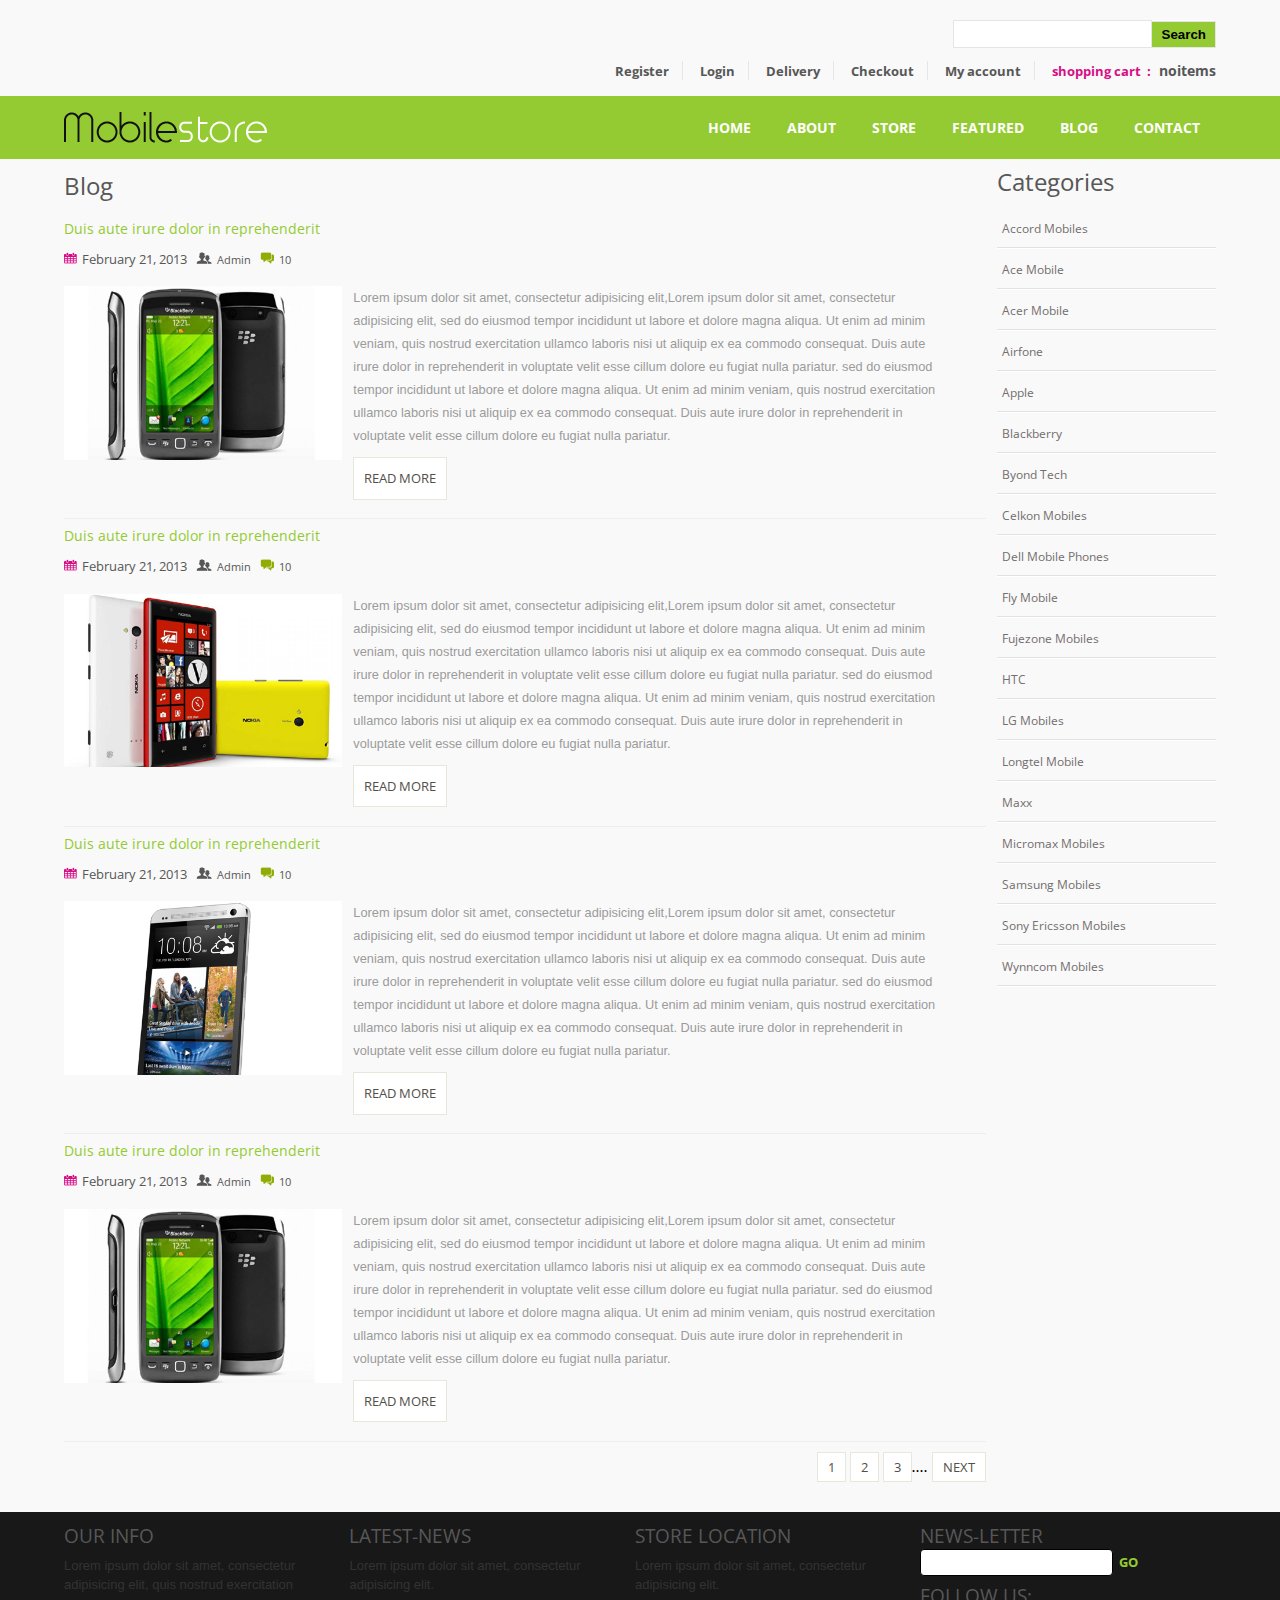
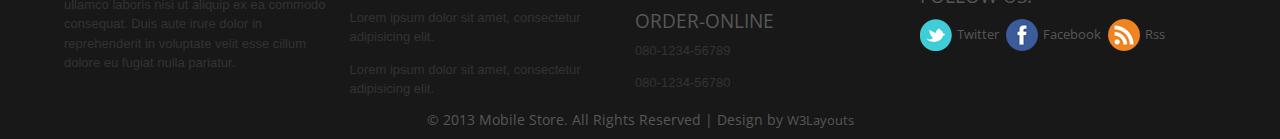
<file: web/blog.html>
<!--
Author: W3layouts
Author URL: http://w3layouts.com
License: Creative Commons Attribution 3.0 Unported
License URL: http://creativecommons.org/licenses/by/3.0/
-->
<!DOCTYPE HTML>
<html>
	<head>
		<title>Mobilestore Website Template | blog :: W3layouts</title>
		<link href="css/style.css" rel="stylesheet" type="text/css"  media="all" />
		<meta name="keywords" content="Mobilestore iphone web template, Android web template, Smartphone web template, free webdesigns for Nokia, Samsung, LG, Sony Ericsson, Motorola web design" />
		<link href='//fonts.googleapis.com/css?family=Londrina+Solid|Coda+Caption:800|Open+Sans' rel='stylesheet' type='text/css'>
	</head>
	<body>
		<div class="wrap">
		<!----start-Header---->
		<div class="header">
			<div class="search-bar">
				<form>
					<input type="text"><input type="submit" value="Search" />
				</form>
			</div>
			<div class="clear"> </div>
			<div class="header-top-nav">
				<ul>
					<li><a href="#">Register</a></li>
					<li><a href="#">Login</a></li>
					<li><a href="#">Delivery</a></li>
					<li><a href="#">Checkout</a></li>
					<li><a href="#">My account</a></li>
					<li><a href="#"><span>shopping cart&nbsp;&nbsp;: </span></a><label> &nbsp;noitems</label></li>
				</ul>
			</div>
			<div class="clear"> </div>
		</div>
		</div>
		<div class="clear"> </div>
		<div class="top-header">
			<div class="wrap">
		<!----start-logo---->
			<div class="logo">
				<a href="index.html"><img src="images/logo.png" title="logo" /></a>
			</div>
		<!----end-logo---->
		<!----start-top-nav---->
		<div class="top-nav">
			<ul>
				<li><a href="index.html">Home</a></li>
				<li><a href="about.html">About</a></li>
				<li><a href="store.html">Store</a></li>
				<li><a href="store.html">Featured</a></li>
				<li><a href="blog.html">Blog</a></li>
				<li><a href="contact.html">Contact</a></li>
			</ul>
		</div>
		<div class="clear"> </div>
		</div>
		</div>
		<!----End-top-nav---->
		<!----End-Header---->
		    <div class="clear"> </div>
		    <div class="wrap">
		    <div class="content">
		    <div class="content-grids">
		    	<div class="blog">
		    		<div class="blog-grid">
		    			<h4>Blog</h4>
		    			<div class="blog-grid-header">
		    				<h3>Duis aute irure dolor in reprehenderit</h3>
		    				<ul>
		    					<li><img src="images/cal.png" alt="">February 21, 2013</li>
		    					<li><img src="images/admin.png" alt=""><a href="#">Admin</a></li>
		    					<li><img src="images/post-in.png" alt=""><a href="#">10</a></li>
		    				</ul>
		    			</div>
		    			<div class="image group">
				<div class="grid images_3_of_1">
					<img src="images/grid-img1.jpg">
				</div>
				<div class="grid span_2_of_3">
					<p>Lorem ipsum dolor sit amet, consectetur adipisicing elit,Lorem ipsum dolor sit amet, consectetur adipisicing elit, sed do eiusmod tempor incididunt ut labore et dolore magna aliqua. Ut enim ad minim veniam, quis nostrud exercitation ullamco laboris nisi ut aliquip ex ea commodo consequat. Duis aute irure dolor in reprehenderit in voluptate velit esse cillum dolore eu fugiat nulla pariatur. sed do eiusmod tempor incididunt ut labore et dolore magna aliqua. Ut enim ad minim veniam, quis nostrud exercitation ullamco laboris nisi ut aliquip ex ea commodo consequat. Duis aute irure dolor in reprehenderit in voluptate velit esse cillum dolore eu fugiat nulla pariatur.</p>
					<div class="button"><span><a href="#">Read More</a></span></div>
			   </div>
		   </div>
		   
		    		</div>
		    		<div class="blog-grid">
		    			<div class="blog-grid-header">
		    				<h3>Duis aute irure dolor in reprehenderit</h3>
		    				<ul>
		    					<li><img src="images/cal.png" alt="">February 21, 2013</li>
		    					<li><img src="images/admin.png" alt=""><a href="#">Admin</a></li>
		    					<li><img src="images/post-in.png" alt=""><a href="#">10</a></li>
		    				</ul>
		    			</div>
		    			<div class="image group">
				<div class="grid images_3_of_1">
					<img src="images/grid-img2.jpg">
				</div>
				<div class="grid span_2_of_3">
					<p>Lorem ipsum dolor sit amet, consectetur adipisicing elit,Lorem ipsum dolor sit amet, consectetur adipisicing elit, sed do eiusmod tempor incididunt ut labore et dolore magna aliqua. Ut enim ad minim veniam, quis nostrud exercitation ullamco laboris nisi ut aliquip ex ea commodo consequat. Duis aute irure dolor in reprehenderit in voluptate velit esse cillum dolore eu fugiat nulla pariatur. sed do eiusmod tempor incididunt ut labore et dolore magna aliqua. Ut enim ad minim veniam, quis nostrud exercitation ullamco laboris nisi ut aliquip ex ea commodo consequat. Duis aute irure dolor in reprehenderit in voluptate velit esse cillum dolore eu fugiat nulla pariatur.</p>
					<div class="button"><span><a href="#">Read More</a></span></div>
			   </div>
		   </div>
		   
		    		</div>
		    		<div class="blog-grid">
		    			<div class="blog-grid-header">
		    				<h3>Duis aute irure dolor in reprehenderit</h3>
		    				<ul>
		    					<li><img src="images/cal.png" alt="">February 21, 2013</li>
		    					<li><img src="images/admin.png" alt=""><a href="#">Admin</a></li>
		    					<li><img src="images/post-in.png" alt=""><a href="#">10</a></li>
		    				</ul>
		    			</div>
		    			<div class="image group">
				<div class="grid images_3_of_1">
					<img src="images/grid-img3.jpg">
				</div>
				<div class="grid span_2_of_3">
					<p>Lorem ipsum dolor sit amet, consectetur adipisicing elit,Lorem ipsum dolor sit amet, consectetur adipisicing elit, sed do eiusmod tempor incididunt ut labore et dolore magna aliqua. Ut enim ad minim veniam, quis nostrud exercitation ullamco laboris nisi ut aliquip ex ea commodo consequat. Duis aute irure dolor in reprehenderit in voluptate velit esse cillum dolore eu fugiat nulla pariatur. sed do eiusmod tempor incididunt ut labore et dolore magna aliqua. Ut enim ad minim veniam, quis nostrud exercitation ullamco laboris nisi ut aliquip ex ea commodo consequat. Duis aute irure dolor in reprehenderit in voluptate velit esse cillum dolore eu fugiat nulla pariatur.</p>
					<div class="button"><span><a href="#">Read More</a></span></div>
			   </div>
		   </div>
		   
		    		</div>
		    		<div class="blog-grid">
		    			<div class="blog-grid-header">
		    				<h3>Duis aute irure dolor in reprehenderit</h3>
		    				<ul>
		    					<li><img src="images/cal.png" alt="">February 21, 2013</li>
		    					<li><img src="images/admin.png" alt=""><a href="#">Admin</a></li>
		    					<li><img src="images/post-in.png" alt=""><a href="#">10</a></li>
		    				</ul>
		    			</div>
		    			<div class="image group">
				<div class="grid images_3_of_1">
					<img src="images/grid-img1.jpg">
				</div>
				<div class="grid span_2_of_3">
					<p>Lorem ipsum dolor sit amet, consectetur adipisicing elit,Lorem ipsum dolor sit amet, consectetur adipisicing elit, sed do eiusmod tempor incididunt ut labore et dolore magna aliqua. Ut enim ad minim veniam, quis nostrud exercitation ullamco laboris nisi ut aliquip ex ea commodo consequat. Duis aute irure dolor in reprehenderit in voluptate velit esse cillum dolore eu fugiat nulla pariatur. sed do eiusmod tempor incididunt ut labore et dolore magna aliqua. Ut enim ad minim veniam, quis nostrud exercitation ullamco laboris nisi ut aliquip ex ea commodo consequat. Duis aute irure dolor in reprehenderit in voluptate velit esse cillum dolore eu fugiat nulla pariatur.</p>
					<div class="button"><span><a href="#">Read More</a></span></div>
			   </div>
		   </div>
		   
		    		</div>
		    		<div class="clear"> </div>
		    		<div class="pagnation">
		    			<ul>
		    				<li><a href="#">1</a></li>
		    				<li><a href="#">2</a></li>
		    				<li><a href="#">3</a>....</li>
		    				<li><a href="#">Next</a></li>
		    			</ul>
		    		</div>
		    	</div>
		    </div>
		    	<div class="content-sidebar">
		    		<h4>Categories</h4>
						<ul>
							<li><a href="#">Accord Mobiles</a></li>
							<li><a href="#">Ace Mobile</a></li>
							<li><a href="#">Acer Mobile</a></li>
							<li><a href="#">Airfone</a></li>
							<li><a href="#">Apple</a></li>
							<li><a href="#">Blackberry</a></li>
							<li><a href="#">Byond Tech</a></li>
							<li><a href="#">Celkon Mobiles</a></li>
							<li><a href="#">Dell Mobile Phones </a></li>
							<li><a href="#">Fly Mobile</a></li>
							<li><a href="#">Fujezone Mobiles </a></li>
							<li><a href="#">HTC</a></li>
							<li><a href="#">LG Mobiles</a></li>
							<li><a href="#">Longtel Mobile</a></li>
							<li><a href="#">Maxx</a></li>
							<li><a href="#">Micromax Mobiles </a></li>
							<li><a href="#">Samsung Mobiles</a></li>
							<li><a href="#">Sony Ericsson Mobiles</a></li>
							<li><a href="#">Wynncom Mobiles</a></li>
						</ul>
		    	</div>
		    </div>
		    <div class="clear"> </div>
		    </div>
		<div class="footer">
			<div class="wrap">
			<div class="section group">
				<div class="col_1_of_4 span_1_of_4">
					<h3>Our Info</h3>
					<p>Lorem ipsum dolor sit amet, consectetur adipisicing elit, quis nostrud exercitation ullamco laboris nisi ut aliquip ex ea commodo consequat. Duis aute irure dolor in reprehenderit in voluptate velit esse cillum dolore eu fugiat nulla pariatur.</p>
				</div>
				<div class="col_1_of_4 span_1_of_4">
					<h3>Latest-News</h3>
					<p>Lorem ipsum dolor sit amet, consectetur adipisicing elit.</p>
					<p>Lorem ipsum dolor sit amet, consectetur adipisicing elit.</p>
					<p>Lorem ipsum dolor sit amet, consectetur adipisicing elit.</p>
				</div>
				<div class="col_1_of_4 span_1_of_4">
					<h3>Store Location</h3>
					<p>Lorem ipsum dolor sit amet, consectetur adipisicing elit.</p>
					<h3>Order-online</h3>
					<p>080-1234-56789</p>
					<p>080-1234-56780</p>
				</div>
				<div class="col_1_of_4 span_1_of_4 footer-lastgrid">
					<h3>News-Letter</h3>
					<form>
						<input type="text"><input type="submit" value="go" />
					</form>
					<h3>Follow Us:</h3>
					 <ul>
					 	<li><a href="#"><img src="images/twitter.png" title="twitter" />Twitter</a></li>
					 	<li><a href="#"><img src="images/facebook.png" title="Facebook" />Facebook</a></li>
					 	<li><a href="#"><img src="images/rss.png" title="Rss" />Rss</a></li>
					 </ul>
				</div>
			</div>
		</div>
		<div class="clear"> </div>
		<div class="wrap">
		<div class="copy-right">
			<p>&copy; 2013 Mobile Store. All Rights Reserved | Design by  <a href="http://w3layouts.com/">W3Layouts</a></p>
		</div>
		</div>
		</div>
	</body>
</html>
</file>
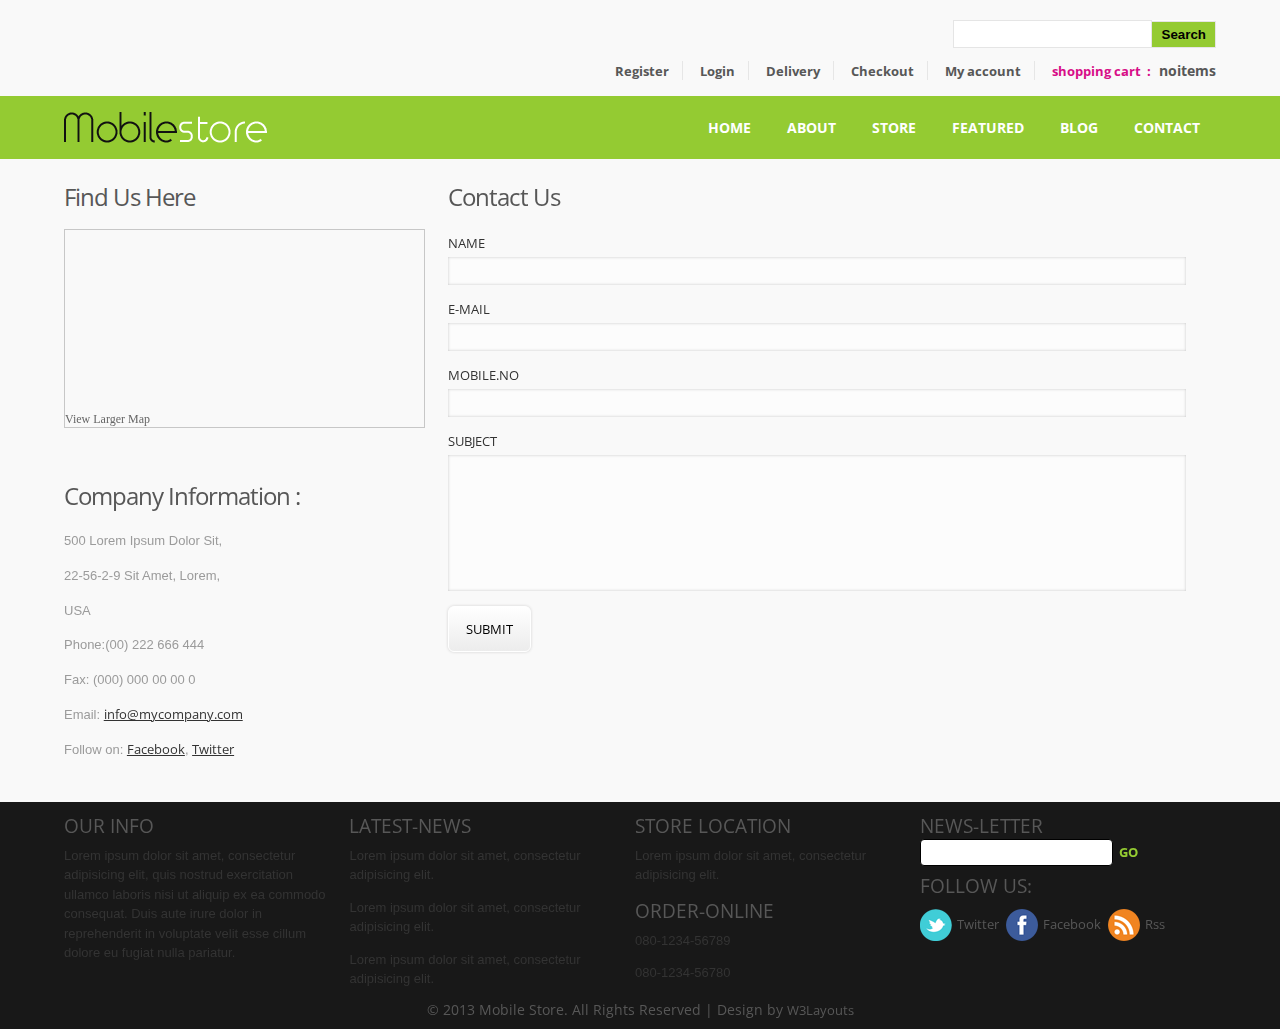
<file: web/contact.html>
<!--
Author: W3layouts
Author URL: http://w3layouts.com
License: Creative Commons Attribution 3.0 Unported
License URL: http://creativecommons.org/licenses/by/3.0/
-->
<!DOCTYPE HTML>
<html>
	<head>
		<title>Mobilestore Website Template | Contact :: W3layouts</title>
		<link href="css/style.css" rel="stylesheet" type="text/css"  media="all" />
		<meta name="keywords" content="Mobilestore iphone web template, Android web template, Smartphone web template, free webdesigns for Nokia, Samsung, LG, Sony Ericsson, Motorola web design" />
		<link href='//fonts.googleapis.com/css?family=Londrina+Solid|Coda+Caption:800|Open+Sans' rel='stylesheet' type='text/css'>
	</head>
	<body>
		<div class="wrap">
		<!----start-Header---->
		<div class="header">
			<div class="search-bar">
				<form>
					<input type="text"><input type="submit" value="Search" />
				</form>
			</div>
			<div class="clear"> </div>
			<div class="header-top-nav">
				<ul>
					<li><a href="#">Register</a></li>
					<li><a href="#">Login</a></li>
					<li><a href="#">Delivery</a></li>
					<li><a href="#">Checkout</a></li>
					<li><a href="#">My account</a></li>
					<li><a href="#"><span>shopping cart&nbsp;&nbsp;: </span></a><label> &nbsp;noitems</label></li>
				</ul>
			</div>
			<div class="clear"> </div>
		</div>
		</div>
		<div class="clear"> </div>
		<div class="top-header">
			<div class="wrap">
		<!----start-logo---->
			<div class="logo">
				<a href="index.html"><img src="images/logo.png" title="logo" /></a>
			</div>
		<!----end-logo---->
		<!----start-top-nav---->
		<div class="top-nav">
			<ul>
				<li><a href="index.html">Home</a></li>
				<li><a href="about.html">About</a></li>
				<li><a href="store.html">Store</a></li>
				<li><a href="store.html">Featured</a></li>
				<li><a href="blog.html">Blog</a></li>
				<li><a href="contact.html">Contact</a></li>
			</ul>
		</div>
		<div class="clear"> </div>
		</div>
		</div>
		<!----End-top-nav---->
		<!----End-Header---->
		    <div class="clear"> </div>
		    <div class="wrap">
		    <div class="content">
		    	<div class="section group">				
				<div class="col span_1_of_3">
					<div class="contact_info">
			    	 	<h2>Find Us Here</h2>
			    	 		<div class="map">
					   			<iframe width="100%" height="175" frameborder="0" scrolling="no" marginheight="0" marginwidth="0" src="https://maps.google.co.in/maps?f=q&amp;source=s_q&amp;hl=en&amp;geocode=&amp;q=Lighthouse+Point,+FL,+United+States&amp;aq=4&amp;oq=light&amp;sll=26.275636,-80.087265&amp;sspn=0.04941,0.104628&amp;ie=UTF8&amp;hq=&amp;hnear=Lighthouse+Point,+Broward,+Florida,+United+States&amp;t=m&amp;z=14&amp;ll=26.275636,-80.087265&amp;output=embed"></iframe><br><small><a href="https://maps.google.co.in/maps?f=q&amp;source=embed&amp;hl=en&amp;geocode=&amp;q=Lighthouse+Point,+FL,+United+States&amp;aq=4&amp;oq=light&amp;sll=26.275636,-80.087265&amp;sspn=0.04941,0.104628&amp;ie=UTF8&amp;hq=&amp;hnear=Lighthouse+Point,+Broward,+Florida,+United+States&amp;t=m&amp;z=14&amp;ll=26.275636,-80.087265" style="color:#666;text-align:left;font-size:12px">View Larger Map</a></small>
					   		</div>
      				</div>
      			<div class="company_address">
				     	<h2>Company Information :</h2>
						    	<p>500 Lorem Ipsum Dolor Sit,</p>
						   		<p>22-56-2-9 Sit Amet, Lorem,</p>
						   		<p>USA</p>
				   		<p>Phone:(00) 222 666 444</p>
				   		<p>Fax: (000) 000 00 00 0</p>
				 	 	<p>Email: <span><a href="mailto:info@mycompany.com">info@mycompany.com</a></span></p>
				   		<p>Follow on: <span><a href="#">Facebook</a></span>, <span><a href="#">Twitter</a></span></p>
				   </div>
				</div>				
				<div class="col span_2_of_3">
				  <div class="contact-form">
				  	<h2>Contact Us</h2>
					    <form>
					    	<div>
						    	<span><label>NAME</label></span>
						    	<span><input type="text" value=""></span>
						    </div>
						    <div>
						    	<span><label>E-MAIL</label></span>
						    	<span><input type="text" value=""></span>
						    </div>
						    <div>
						     	<span><label>MOBILE.NO</label></span>
						    	<span><input type="text" value=""></span>
						    </div>
						    <div>
						    	<span><label>SUBJECT</label></span>
						    	<span><textarea> </textarea></span>
						    </div>
						   <div>
						   		<span><input type="submit" value="Submit"></span>
						  </div>
					    </form>
				    </div>
  				</div>				
			  </div>
			  	 <div class="clear"> </div>
	</div>
	<div class="clear"> </div>
		    </div>
		    </div>
		<div class="footer">
			<div class="wrap">
			<div class="section group">
				<div class="col_1_of_4 span_1_of_4">
					<h3>Our Info</h3>
					<p>Lorem ipsum dolor sit amet, consectetur adipisicing elit, quis nostrud exercitation ullamco laboris nisi ut aliquip ex ea commodo consequat. Duis aute irure dolor in reprehenderit in voluptate velit esse cillum dolore eu fugiat nulla pariatur.</p>
				</div>
				<div class="col_1_of_4 span_1_of_4">
					<h3>Latest-News</h3>
					<p>Lorem ipsum dolor sit amet, consectetur adipisicing elit.</p>
					<p>Lorem ipsum dolor sit amet, consectetur adipisicing elit.</p>
					<p>Lorem ipsum dolor sit amet, consectetur adipisicing elit.</p>
				</div>
				<div class="col_1_of_4 span_1_of_4">
					<h3>Store Location</h3>
					<p>Lorem ipsum dolor sit amet, consectetur adipisicing elit.</p>
					<h3>Order-online</h3>
					<p>080-1234-56789</p>
					<p>080-1234-56780</p>
				</div>
				<div class="col_1_of_4 span_1_of_4 footer-lastgrid">
					<h3>News-Letter</h3>
					<form>
						<input type="text"><input type="submit" value="go" />
					</form>
					<h3>Follow Us:</h3>
					 <ul>
					 	<li><a href="#"><img src="images/twitter.png" title="twitter" />Twitter</a></li>
					 	<li><a href="#"><img src="images/facebook.png" title="Facebook" />Facebook</a></li>
					 	<li><a href="#"><img src="images/rss.png" title="Rss" />Rss</a></li>
					 </ul>
				</div>
			</div>
		</div>
		<div class="clear"> </div>
		<div class="wrap">
		<div class="copy-right">
			<p>&copy; 2013 Mobile Store. All Rights Reserved | Design by  <a href="http://w3layouts.com/">W3Layouts</a></p>
		</div>
		</div>
		</div>
	</body>
</html>
</file>
<file: template/css/responsiveslides.css>
body{
  background-color: #cb9f9f;
}
.rslides {
  position: relative;
  list-style: none;
  overflow: hidden;
  padding: 0;
  margin: 0;
  border: 2px solid #FF5733; /* Add border style and color */
}

.rslides li {
  -webkit-backface-visibility: hidden;
  position: absolute;
  display: none;
  width: 100%;
  left: 0;
  top: 0;
}

.rslides li:first-child {
  position: relative;
  display: block;
  float: left;
}

.rslides img {
 	display: block;
	height: auto;
	float: left;
	border: 1px solid #000; /* Change border style and color */
	width: 100%;
}

.rslides img:hover {
  border: 2px solid #3b045c; /* Change border color on hover */
  cursor: pointer; /* Add pointer cursor on hover */
}
</file>
<file: template/css/style.css>
/* reset */
html,body,div,span,applet,object,iframe,h1,h2,h3,h4,h5,h6,p,blockquote,pre,a,abbr,acronym,address,big,cite,code,del,dfn,em,img,ins,kbd,q,s,samp,small,strike,strong,sub,sup,tt,var,b,u,i,dl,dt,dd,ol,nav ul,nav li,fieldset,form,label,legend,table,caption,tbody,tfoot,thead,tr,th,td,article,aside,canvas,details,embed,figure,figcaption,footer,header,hgroup,menu,nav,output,ruby,section,summary,time,mark,audio,video{margin:0;padding:0;border:0;font-size:100%;font:inherit;vertical-align:baseline;}
article, aside, details, figcaption, figure,footer, header, hgroup, menu, nav, section {display: block;}
ol,ul{list-style:none;margin:0px;padding:0px;}
blockquote,q{quotes:none;}
blockquote:before,blockquote:after,q:before,q:after{content:'';content:none;}
table{border-collapse:collapse;border-spacing:0;}
/* start editing from here */
a{text-decoration:none;}
.txt-rt{text-align:right;}/* text align right */
.txt-lt{text-align:left;}/* text align left */
.txt-center{text-align:center;}/* text align center */
.float-rt{float:right;}/* float right */
.float-lt{float:left;}/* float left */
.clear{clear:both;}/* clear float */
.pos-relative{position:relative;}/* Position Relative */
.pos-absolute{position:absolute;}/* Position Absolute */
.vertical-base{	vertical-align:baseline;}/* vertical align baseline */
.vertical-top{	vertical-align:top;}/* vertical align top */
.underline{	padding-bottom:5px;	border-bottom: 1px solid #eee; margin:0 0 20px 0;}/* Add 5px bottom padding and a underline */
nav.vertical ul li{	display:block;}/* vertical menu */
nav.horizontal ul li{	display: inline-block;}/* horizontal menu */
img{max-width:100%;}
/*end reset*/
body{
	background:#b96666;
}
.wrap{
	width:80%;
	margin:0 auto;
}
.search-bar,.header-top-nav{
	float:right;
}
.search-bar input[type="text"]{
	width: 182px;
	height: 20px;
	margin-right: 0;
	color: #7acc0e;
	background: #684343;
	padding: 3px 5px 3px 10px;
	border: 1px solid #e75a5a;
	-webkit-box-sizing: content-box;
	-moz-box-sizing: content-box;
	box-sizing: content-box;
	margin: 0;
	outline: none;
}
.search-bar input[type="submit"]{
	margin-right: 0;
	color: #2f163f;
	background: #fff;
	padding: 5px 9px 5px 10px;
	border: 1px solid #e5e5e5;
	margin: 0;
	border-left:none;
	cursor:pointer;
	background:#0b07ec;
	font-weight: bold;
}
.search-bar input[type="submit"]:hover{
	background:#181818;
	color:#fff;
}
.search-bar{
	background:#fff;
	margin: 20px 0px 12.5px 0px;
	border-radius:0.3em;
}
.header-top-nav ul li{
	display:inline-block;
	border-right: 1px solid rgba(122, 120, 120, 0.15);
	padding: 0px 13px;
}

.header-top-nav ul li:last-child{
	border:none;
	padding-right:0px;
}
.header-top-nav ul li a,.header-top-nav{
	font-family: 'Open Sans', sans-serif;
	color:#575757;
	display:inline-block;
	font-size: 0.9em;
	font-weight: bold;
}
.header-top-nav ul li a:hover{
	color:#0c1302;
}
.header-top-nav ul li a span{
	color:#D70D87;
}
/*---top-header----*/
.top-header{
	background: #324ccb;
	padding: 12px 0px;
	margin-top: 16px;
}
.logo{
	float:left;
	margin-top: 4px;
}
.top-nav{
	float:right;
}
.top-nav ul li{
	display:inline-block;
}
.top-nav ul li a{
	display:block;
	font-family: 'Open Sans', sans-serif;
	font-size: 0.9em;
	color: #fff;
	font-weight: bold;
	padding: 10px 16px;
	text-transform: uppercase;
}
.top-nav ul li:last-child{
	padding-right:0px;
}
.top-nav ul li a:hover{
	color:#000;
}
/*---content----*/
/*  GRID OF THREE   ============================================================================= */
.section {
	clear: both;
	padding: 0px;
	margin: 0px;
}
.group:before,
.group:after {
    content:"";
    display:table;
}
.group:after {
    clear:both;
}
.group {
    zoom:1;
}
.grid_1_of_3{
	display: block;
	float: left;
	margin: 1% 0 1% 0.5%;
}
.grid_1_of_3:first-child { 
	margin-left: 0; 
} 
.images_1_of_3 {
	width: 33%;
	padding: 0px 0 1.1% 0;
	background:#92AC05;
	text-align:center;
	box-shadow: 0px 3px 10px rgb(233, 233, 233);
}
.images_1_of_3:hover{
	opacity:0.95;
	cursor:pointer;
}
.second{
	background:#FCA805;
}
.theree{
	background:#2E2E2E;
}
.images_1_of_3  img {
	max-width:100%;
	display:block;
}
.images_1_of_3  h3{
	color:#fff;
	margin-top:0.4em;
	font-size:1.2em;
	font-family: 'Open Sans', sans-serif;
	font-weight : normal;
	letter-spacing: -1px;
}
/*----products-info----*/
.products-info ul li{
	display:inline-block;
	border: 1px solid rgb(233, 233, 233);
	padding: 7px;
}
.products-info li a.cart,.products-info li a.i{
	width: 36px;
	height: 32px;
	background: url(../images/btn-cart.png);
	display:block;
}
.products-info li a.i{
	background: url(../images/btn-details.png);
}
.products-info li a.Compar{
	background: url(../images/link-compare.png);
	width: 38px;
	height:32px;
	display:block;
}
.products-info li a.Wishlist{
	background: url(../images/link-wishlist.png);
	width: 32px;
	height:32px;
	display:block;
}
.products-info li a.cart:hover,.products-info li a.i:hover,.products-info li a.Compar:hover,.products-info li a.Wishlist:hover{
	background-position: -35px bottom;
}
/***** Media Quries *****/
@media only screen and (max-width: 1024px) {
	.wrap{
		width:90%;
	}	
}
/*  GO FULL WIDTH AT LESS THAN 640 PIXELS */
@media only screen and (max-width: 640px) {
	
	.wrap{
		width:95%;
	}
	.grid_1_of_3{ 
		margin: 2% 0 2% 0%;
	}
	
	.images_1_of_3 {
		width:94%;
		padding:3%;
	}
}

/*  GO FULL WIDTH AT LESS THAN 480 PIXELS */
@media only screen and (max-width: 480px) {
	
	.wrap{
		width:95%;
	}
	.grid_1_of_3{ 
		margin: 2% 0 2% 0%;
	}	
	.images_1_of_3 {
		width:92%;
		padding:4%;
	}
}
/*  GRID OF Four   ============================================================================= */
.section {
	clear: both;
	padding: 0px;
	margin: 0px;
}
.group:before,
.group:after {
    content:"";
    display:table;
}
.group:after {
    clear:both;
}
.group {
    zoom:1;
}
.grid_1_of_4{
	display: block;
	float:left;
	margin: 1% 0 1% 1%;
	
}
.grid_1_of_4:first-child { 
	margin-left: 0; 
} 
.images_1_of_4 {
	width:23.9%;
	border: 1px solid rgb(233, 233, 233);
	text-align: center;
	padding: 1.5em 0px 0 0;
	background: #fff;
	transition: 0.5s ease;
	-o-transition: 0.5s ease;
	-webkit-transition: 0.5s ease;
}
.products-info:hover{
	border: 1px solid rgba(228, 228, 228, 0.6);
	box-shadow: inset 0 0px 15px rgba(0,0,0,0.12);
	-moz-box-shadow: inset 0 0px 15px rgba(0,0,0,0.12);
	-webkit-box-shadow: inset 0 0px 15px rgba(0,0,0,0.12);
}
.products-info ul{
	
}
.images_1_of_4  img{
	max-width:100%;
	display:block;
	padding-bottom: 8px;
	margin: 0 auto;
}
.images_1_of_4  h3{
	color: #575757;
	margin-top:0.3em;
	margin-bottom: 0.45em;
	font-size:1.2em;
	font-family: 'Open Sans', sans-serif;
	font-weight : normal;
	letter-spacing: -1px;
}
.images_1_of_4 a{
		font-size:0.8em;
		font-family: 'Open Sans', sans-serif;
        color:#94CB32;
}
.images_1_of_4 a:hover{
	color: #575757;
}
.content-grids h4 ,.content-sidebar h4{
	font-family: 'Open Sans', sans-serif;
	color: #575757;
	font-size: 1.5em;
	padding: 6px 0px 0px 0px;
}

/***** Media Quries *****/
@media only screen and (max-width: 1024px) {
	.wrap{
		width:90%;
	}	
}
/*  GO FULL WIDTH AT LESS THAN 640 PIXELS */
@media only screen and (max-width: 640px) {
	
	.wrap{
		width:95%;
	}
	.grid_1_of_4{ 
		margin: 2% 0 2% 0%;
	}	
	.images_1_of_4 {
		width:94%;
		padding:3%;
	}
}

/*  GO FULL WIDTH AT LESS THAN 480 PIXELS */
@media only screen and (max-width: 480px) {
	
	.wrap{
		width:95%;
	}
	.grid_1_of_4{ 
		margin: 2% 0 2% 0%;
	}	
	.images_1_of_4 {
		width:92%;
		padding:4%;
	}
}
/*-----content-grids----*/
.content-grids{
	width:80%;
	float:left;
}
/*----sidebar----*/
.content-sidebar{
	float:right;
	width:19%;
	font-family: 'Open Sans', sans-serif;
}
.content-sidebar h4{
	margin-bottom: 10px;
}
.content-sidebar li a{
	font-family: 'Open Sans', sans-serif;
	font-size: 12px;
	color: rgb(116, 110, 110);
		display: block;
	padding: 12px 0px;
	background: url(../images/sepHor.png) repeat-x left bottom;
	padding-left:5px;
}
.content-sidebar li a:hover{
	background: url(../images/sepHor.png) repeat-x left bottom;
	background-color:#eee;
	color:#94CB32;
}
/*---footer---*/
/*  GRID OF FOUR   ============================================================================= */
.section {
	clear: both;
	padding: 0px;
	margin: 0px;
}
.group:before,
.group:after {
    content:"";
    display:table;
}
.group:after {
    clear:both;
}
.group {
    zoom:1;
}
.col_1_of_4{
	display: block;
	float:left;
	margin: 1% 0 1% 1.6%;
}
.col_1_of_4:first-child { margin-left: 0; } /* all browsers except IE6 and lower */
	
.span_1_of_4 {
	width: 22%;
	padding: 0 0 0 1.5%;
}
.span_1_of_4  h3,.span_1_of_4 ul li a{
	font-family: 'Open Sans', sans-serif;
	color: #575757;
	font-size: 1.2em;
	padding: 6px 0px 0px 0px;
}
.span_1_of_4 ul li img{
	vertical-align:middle;
	padding-right: 5px;
}
.span_1_of_4  h3{
	text-transform: uppercase;
}
.span_1_of_4  p {
	font-size:0.8125em;
	padding:0.5em 0;
	color: #333;
	line-height: 1.5em;
	font-family :verdana, arial, helvetica, helve, sans-serif; 	 
}
.span_1_of_4 ul li a{
	font-size:0.8em;
}
.span_1_of_4 ul li a:hover{
	color:#94CB32;
}
.footer-secondgrid ul{
	margin-top:10px;
}
/***** Media Quries *****/
@media only screen and (max-width: 1024px) {
	.wrap{
		width:95%;
	}	
}
/*  GO FULL WIDTH AT LESS THAN 640 PIXELS */
@media only screen and (max-width: 640px) and (min-width: 480px) {
	.wrap{
		width:95%;
	}
	.col_1_of_4{ 
		margin: 1% 0 1% 0%;
	}
	.span_1_of_4 {
		width:94%;
		padding:3%;  
	}
}

/*  GO FULL WIDTH AT LESS THAN 480 PIXELS */
@media only screen and (max-width: 480px) {
	.wrap{
		width:95%;
	}
	.col_1_of_4{ 
		margin: 1% 0 1% 0%;
	}
	.span_1_of_4 {
		width:92%;
		padding:4%; 
	}
}
/*---footer---*/
.footer{
	background: #181818;
}
.footer-lastgrid input[type="text"]{
	outline:none;
	background: rgb(255, 255, 255);
	border: 1px solid rgb(0, 0, 0);
	border-radius: 0.3em;
	padding:5px 7px;
}
.footer-lastgrid input[type="submit"]{
	background:none;
	border:none;
	font-size: 0.8em;
	font-family: 'Open Sans', sans-serif;
	color:#94CB32;
	font-weight:bold;
	text-transform:uppercase;
	cursor:pointer;
}
.footer-lastgrid ul li{
	display:inline-block;
}
.footer-lastgrid ul {
	margin-top:10px;
}
.footer-lastgrid ul li{
	padding-right:3px;
}
.footer {
	margin-top: 30px;
}
/*---about-us----*/
.about h4{
	color: #575757;
	font-size: 2em;
	font-family: 'Open Sans', sans-serif;
	font-weight: normal;
	margin-top: 7px;
	letter-spacing: -1px;
}
.about h5{
	color:#94CB32;
	font-family: 'Open Sans', sans-serif;
	font-size:0.9em;
}
.about-centre{
	margin:0px 15px;
}
.quites a{
	color: #575757;
	margin-bottom: 0.5em;
	font-size: 1em;
	line-height: 1.2;
	font-family: 'Open Sans', sans-serif;
	font-weight: normal;
	margin-top: 0px;
	letter-spacing: -1px;
	margin-top:10px;
}
.quites a span{
	color:#94CB32;
	text-transform:uppercase;
}
.about-frist li a{
	font-family: 'Open Sans', sans-serif;
	font-size:0.8em;
	color:rgb(155, 155, 155);
	transition: 0.5s ease;
	-o-transition: 0.5s ease;
	-webkit-transition: 0.5s ease;
}
.about-frist li a:hover{
	color:#94CB32;
}
.about-frist ul li{
	line-height: 1.5em;
}
/*  GRID OF THREE   ============================================================================= */
.section {
	clear: both;
	padding: 0px;
	margin: 0px;
}
.group:before,
.group:after {
    content:"";
    display:table;
}
.group:after {
    clear:both;
}
.group {
    zoom:1;
}
.col_1_of_3{
	display: block;
	float:left;
	margin: 1% 0 1% 0%;
}
.col_1_of_3:first-child { margin-left: 0; }

.span_1_of_3 {
	width: 32%;
	padding: 1.5% 2% 0 0;
}
.span_1_of_3  h3{
	color:#575757;
	margin-bottom:0.5em;
	font-size:1.5em;
	line-height: 1.2;
	font-family: 'Open Sans', sans-serif;
	font-weight : normal;
	margin-top: 0px;
	letter-spacing: -1px;
}

.span_1_of_3  p  ,.brand-history p{
	font-family: Arial, Helvetica, sans-serif;
	font-size: 0.8em;
	color: rgb(155, 155, 155);
	line-height: 1.8em;
	margin-bottom: 10px;
}

/***** Media Quries *****/
@media only screen and (max-width: 1024px) {
	.wrap{
		width:95%;
	}	
}
/*  GO FULL WIDTH AT LESS THAN 640 PIXELS */
@media only screen and (max-width: 640px) and (min-width: 480px) {
	.wrap{
		width:95%;
	}
	.col_1_of_3{ 
		margin: 1% 0 1% 0%;
	}
	.span_1_of_3 {
		width:94%;
		padding:3%;  
	}
}

/*  GO FULL WIDTH AT LESS THAN 480 PIXELS */
@media only screen and (max-width: 480px) {
     
     .wrap{
		width:95%;
	}		
	.col_1_of_3{ 
		margin: 1% 0 1% 0%;
	}
	.span_1_of_3 {
		width:92%;
		padding:4%;
	}
}
/*  GRID OF Content and sidebar   ============================================================================= */
.section {
	clear: both;
	padding: 0px;
	margin: 0px;
}
.group:before,
.group:after {
    content:"";
    display:table;
}
.group:after {
    clear:both;
}
.group {
    zoom:1;
}
.cont{
	display: block;
	float:left;
	margin: 1% 0 1% 0;
}
.rsidebar{
	display: block;
	float:left;
} 	
.span_2_of_3 {
	width: 63.1%;
	padding: 1.5% 3.5% 0 0;
}
.span_1_of_3 {
	width: 31.33%;
	padding: 0% 2% 0 0;
}
.span_2_of_3  h3{
	color: #575757;
	margin-bottom:0.5em;
	font-size:1.5em;
	line-height: 1.2;
	font-weight : normal;
	margin-top: 0px;
	letter-spacing: -1px;
	font-family: 'Open Sans', sans-serif;
}
.span_2_of_3 p{
	font-family: Arial, Helvetica, sans-serif;
	font-size: 0.8em;
	color: rgb(155, 155, 155);
	line-height: 1.8em;
	margin-bottom: 10px;
}
.products-info li a.Compar:hover{
	background-position: -39px 29px;
}
/***** Media Quries *****/
@media only screen and (max-width: 1024px) {
	.wrap{
		width:95%;
	}	
}
/*  GO FULL WIDTH AT LESS THAN 640 PIXELS */

@media only screen and (max-width: 640px) and (min-width: 480px) {
	.wrap{
		width:95%;
	}
	.cont{ 
		margin: 1% 0 1% 0%;
	}
	.rsidebar{
		margin:0;
	}
	.span_2_of_3 {
		width:94%;
		padding:3%;  
	}
	.span_1_of_3 {
		width:94%;
		padding:3%; 
	}
}


/*  GO FULL WIDTH AT LESS THAN 480 PIXELS */

@media only screen and (max-width: 480px) {
	.wrap{
		width:95%;
	}
	.cont{ 
		margin: 1% 0 1% 0%;
	}
	.rsidebar{
		margin:0;
	}
	.span_2_of_3 {
		width:92%;
		padding:4%;
	}
	.span_1_of_3 {
		width:92%;
		padding:4%;
	}
}
/*-----back-links----*/
.back-links ul li,.details-categories ul li,.left-value-details{
	display:inline-block;
}
.back-links ul li a,.details-categories ul li a,.details-categories ul li{
	font-family: 'Open Sans', sans-serif;
	color: #575757;
	display: inline-block;
	font-size: 0.9em;
	font-weight: bold;
}
.back-links ul li a:hover,.details-categories ul li a:hover,.active1 a{
	color: #94CB32;
}
.back-links ul li img{
	padding:0px 3px;
}
.back-links{
	padding: 19px 0px 7px 0px;
}
/*---details----*/
#content{
	margin-top:10px;
}
.detalis-image{
	float: left;
    width: 20%;
}
.brand-value,.details-categories{
	float:left;
	margin:2% 0 0 3%;
}
.details-categories ul li a:hover{
	text-decoration:underline;
}
.left-value-details{
	float:left;
	font-weight:normal;
}
.left-value-details ul li{
	display:inline-block;
	font-family: 'Open Sans', sans-serif;
	font-size:0.8em;
}
.left-value-details ul li span{
	text-decoration:line-through;
}
.brand-value{
	font-family: 'Open Sans', sans-serif;
	color: #575757;
	display: inline-block;
	font-weight: bold;
}
.left-value-details ul li h5{
	font-size:2em;
}
.left-value-details{
	float:left;
}
.right-value-details{
	float:right;
	margin-top:5%;
	font-weight:normal;
}
.right-value-details  a{
	color:#D70D87;
}
.brand-value{
	border-bottom:1px solid #e5e5e5;
	width:50%;
	padding-bottom:10px;
}
.brand-value h3{
	border-bottom:1px solid #e5e5e5;
	padding-bottom:10px;
}
.active1  a{
	color:#94CB32;
	text-decoration:underline;
}
.brand-history{
	float:right;
	padding: 10px 0px;
	margin-left: 3%;
}
.brand-history a{
	background: none repeat scroll 0 0 #FFFFFF;
	border: 1px solid #E8E7DC;
	cursor: pointer;
	display: inline-block;
	font: 9px/21px;
	letter-spacing: 2px;
	padding: 10px;
	color: #525049;
	font-family: 'Open Sans', sans-serif;
	text-transform: uppercase;
	margin-left: 0px;
}
.brand-history a:hover{
	background: none repeat scroll 0 0 #F8F8F3;
}
.share ul li{
	display:inline-block;
}
.share{
	float:left;
	margin:1% 0 0 3%;
}
.share ul li img{
	vertical-align:middle;
	margin: 0 6px;
}
.share ul li a{
	font-family: 'Open Sans', sans-serif;
	color: #575757;
	display: inline-block;
	font-size: 0.9em;
	font-weight: bold;
}
.share ul li a:hover{
	color:#94CB32;
}
.brand-history h3{
	font-family: 'Open Sans', sans-serif;
	color: #575757;
	display: inline-block;
	font-size: 0.9em;
}
/*-----*/
.menu_container {
 	margin-top: 5%;
}
.menu_head {
	background: #94CB32;
    color: white;
    cursor: pointer;
    font-family: arial;
    font-size: 14px;
	margin: 0 0 1px 0;
    padding: 7px 11px;
	font-weight: bold;
}
.menu_body {
	background: #fff;
}
.menu_body p{
	font-family: Arial, Helvetica, sans-serif;
	font-size: 0.8em;
	color: rgb(155, 155, 155);
	line-height: 1.8em;
	margin-bottom: 10px;
	padding:10px;
}
.plusminus{
	float:right;
}
/*---contact----*/
/*  Contact Form  ============================================================================= */
.section {
	clear: both;
	padding: 0px;
	margin: 0px;
}
.group:before,
.group:after {
    content:"";
    display:table;
}
.group:after {
    clear:both;
}
.group {
    zoom:1;
}
.col{
	display: block;
	float:left;
	margin: 1% 0 0% 0%;
}
.col:first-child{
	margin-left:0;
}	
.span_2_of_3 {
	width: 63.1%;
	padding:1.5% 0; 
}

.span_2_of_3  h2,
.span_1_of_3  h2 {
	color: #575757;
	margin-top: 0.4em;
	margin-bottom: 0.7em;
	font-size: 1.5em;
	font-weight: normal;
	letter-spacing: -1px;
	font-family: 'Open Sans', sans-serif;
}
.contact-form{
	position:relative;
	padding-bottom:30px;
}
.contact-form div{
	padding:5px 0;
}
.contact-form span{
	display:block;
	font-size:0.8125em;
	color: #333;
	padding-bottom:5px;
	font-family: 'Open Sans', sans-serif;
}
.contact-form input[type="text"],.contact-form textarea{
		    padding:8px;
			display:block;
			width:98%;
			background:#fcfcfc;
			border: none;
			outline:none;
			color:#464646;
			font-size:0.8125em;
			font-family:Arial, Helvetica, sans-serif;
			box-shadow: inset 0px 0px 3px rgb(199, 199, 199);
			-webkit-box-shadow: inset 0px 0px 3px rgb(199, 199, 199);
			-moz-box-shadow: inset 0px 0px 3px rgb(199, 199, 199);
			-o-box-shadow:inset 0px 0px 3px rgb(199, 199, 199);
			-webkit-appearance:none;
}
.contact-form textarea{
		resize:none;
		height:120px;		
}
.contact-form input[type="submit"]{
	font-size:1em;
	font-family: 'Open Sans', sans-serif;
	background-color: #f7f7f7;
	background-image: -moz-linear-gradient(top, #ffffff, #ececec);
	background-image: -webkit-gradient(linear, 0 0, 0 100%, from(#ffffff), to(#ececec));
	background-image: -webkit-linear-gradient(top, #ffffff, #ececec);
	background-image: -o-linear-gradient(top, #ffffff, #ececec);
	background-image: linear-gradient(to bottom, #ffffff, #ececec);
	background-repeat: repeat-x;
	border: #fff 1px solid;
	-webkit-border-radius: 6px;
	-moz-border-radius: 6px;
	border-radius: 6px;
	-webkit-box-shadow: 0px 0px 3px rgb(207, 206, 206);
	-moz-box-shadow: 0px 0px 3px rgb(207, 206, 206);
	box-shadow: 0px 0px 3px rgb(207, 206, 206);
	text-transform: uppercase;
	color: #000;
	padding: 13px 17px 13px 17px;
	transition: 0.5s ease;
	-o-transition: 0.5s ease;
	-webkit-transition: 0.5s ease;
	cursor:pointer;
}
.contact-form input[type="submit"]:hover{
	border: 1px solid #575757;
	background:#575757;
	text-decoration: none;
	color: #94CB32;
}
.contact-form input[type="submit"]:active{
	background-color:#F7503D;  
}
.company_address{
	padding-top:26px;
}
.company_address p{
	font-family: Arial, Helvetica, sans-serif;
	padding: 0.2em 0;
	font-size: 0.8125em;
	color: rgb(155, 155, 155);
	line-height: 1.5em;
}
.company_address p a{
	text-decoration:underline;
	color:#333;
	cursor:pointer;
	font-family: 'Open Sans', sans-serif;
}
.map{
	border:1px solid #C7C7C7;
	margin-bottom:15px;
}

/***** Media Quries *****/
@media only screen and (max-width: 1024px) {
	.wrap{
		width:95%;
	}	
}
/*  GO FULL WIDTH AT LESS THAN 800 PIXELS */

@media only screen and (max-width: 800px) {
	.wrap{
		width:95%;
	}
	.span_2_of_3 {
		width:94%;
		padding:3%; 
	}
	.col{ 
		margin: 1% 0 1% 0%;
	}
	.span_1_of_3 {
		width:94%;
		padding:3%; 
	}
	.imagezoom-view {
		display: none;
	}
}

/*  GO FULL WIDTH AT LESS THAN 640 PIXELS */

@media only screen and (max-width: 640px) and (min-width: 480px) {
	.wrap{
		width:95%;
	}
	.span_2_of_3 {
		width:94%;
		padding:3%; 
	}
	.col{ 
		margin: 1% 0 1% 0%;
	}
	.span_1_of_3 {
		width:94%;
		padding:3%; 
	}
   
   .contact-form input[type="text"],.contact-form textarea{
		width:97%;
	}
}
/*  GO FULL WIDTH AT LESS THAN 480 PIXELS */

@media only screen and (max-width: 480px) {
	.wrap{
		width:95%;
	}
	.span_2_of_3 {
		width:90%;
		padding:5%; 
	}
	.col { 
		margin: 1% 0 1% 0%;
	}
	.span_1_of_3 {
		width:90%;
		padding:5%; 
	}
	.contact-form input[type="text"],.contact-form textarea{
		width:92%;
	}
}
.details-categories li span{
	color:#94CB32;
	text-decoration:underline;
}
.back-links ul li a{
	font-weight:normal;
}
/*----blog----*/
.blog-grid-header h3,.blog-grid-header ul li a{
	font-family: 'Open Sans', sans-serif;
	color: #94CB32;
	display: inline-block;
	font-size: 0.88em;
	padding: 7px 0px 0px 0px;
}
.blog-grid-header ul li {
	font-family: 'Open Sans', sans-serif;
	font-size: 0.8em;
	padding: 7px 0px 0px 0px;
	color: #575757;
}
.blog-grid-header ul li{
	display:inline-block;
	margin-right: 5px;
}
.blog-grid-header ul li a img{
	vertical-align:middle;
}
.blog-grid-header ul li img{
	padding-right:5px;
}
.blog-grid-header ul li a{
	color:#575757;
}
.blog-grid-header ul li a:hover{
	color:#94CB32;
}
.blog-grid h4{
	font-family: 'Open Sans', sans-serif;
	color: #575757;
	font-size: 1.5em;
	padding: 10px 0px 10px 0px;
}
/*  GRID OF Content with Image   ============================================================================= */

.image {
	clear: both;
	padding: 0px;
	margin: 0px;
	padding: 2% 0;
	border-bottom: 1px solid rgb(238, 238, 238);
}
.group:before,
.group:after {
    content:"";
    display:table;
}
.group:after {
    clear:both;
}
.group {
    zoom:1;
}
.grid {
	display: block;
	float:left;
	margin: 0% 0 0% 1.2%;
}
.grid:first-child { margin-left: 0; }

.images_3_of_1 {
	width:30.2%;
}
.detalis-image-details {
	float: right;
	width: 80%;
}
.span_2_of_3{
	width: 64%;
	padding: 0;
	margin-right: 25px;
}
.images_3_of_1  img {
	max-width:100%;
	display:block;
}
.span_2_of_3  h3{
	color:#575757;
	margin-bottom:0.3em;
	font-size:1.5em;
	font-family: 'Open Sans', sans-serif;
	font-weight : normal;
	margin-top: 0px;
	letter-spacing: -1px;
}
.span_2_of_3  p  {
	font-family: Arial, Helvetica, sans-serif;
	font-size: 0.8em;
	color: rgb(155, 155, 155);
	line-height: 1.8em;
	margin-bottom: 10px;	
}
.span_2_of_3 .button{
	margin-top:.3em;
	line-height:1.9em;
}
.span_2_of_3 .button a{
		background: none repeat scroll 0 0 #FFFFFF;
		border: 1px solid #E8E7DC;
		cursor: pointer;
		display: inline-block;
		font-size:0.8em;
		padding:5px 10px;
		color: #525049;
		font-family: 'Open Sans', sans-serif;
		text-transform: uppercase;
		margin-left: 0px;
}
.span_2_of_3 .button a:hover{
	    color:#94CB32;
}

/***** Media Quries *****/
@media only screen and (max-width: 1024px) {
	.wrap{
		width:90%;
	}	
}

/*  GO FULL WIDTH AT LESS THAN 640 PIXELS */
@media only screen and (max-width: 640px){
	.wrap{
		width:95%;
	}
	.image{
		padding:3%;
	}
	.grid {
		margin:0;
	}	
	.images_3_of_1 {
		width:100%;	
		padding:2% 0 2% 0;	
	}
	.span_2_of_3 {
		width:100%;
	}
}

/*  GO FULL WIDTH AT LESS THAN 480 PIXELS */
@media only screen and (max-width: 480px) {
	
	.wrap{
		width:95%;
	}
	.image{
		padding:4%;
	}
	.grid {
		margin:0;
	}	
	.images_3_of_1 {
		width:100%;
		padding:2% 0 2% 0;		
	}
	.span_2_of_3 {
		width:100%;
	}
}
/*----pagnation----*/
.pagnation{
	float:right;
	margin-top:10px;
}
.pagnation ul li{
	display:inline-block;
}
.pagnation ul li a{
	background: none repeat scroll 0 0 #FFFFFF;
	border: 1px solid #E8E7DC;
	cursor: pointer;
	display: inline-block;
	font-size: 0.8em;
	padding: 5px 10px;
	color: #525049;
	font-family: 'Open Sans', sans-serif;
	text-transform: uppercase;
	margin-left: 0px;
}
.pagnation ul li a:hover{
	color:#94CB32;
}
/*----error-page-----*/
.error-page{
	text-align:center;
	height:200px;
	padding-bottom:100px;
}
.error-page h3,.error-page h5{
	font-family: 'Open Sans', sans-serif;
	color: #575757;
	font-size:10em;
	padding: 6px 0px 0px 0px;
}
.error-page h5{
	font-size:1.5em;
}
/*----copy-right----*/
.copy-right {
	text-align: center;
	background: #181818;
	padding: 0px 0px 10px 0px;
}
.copy-right p,.copy-right a{
	font-family: 'Open Sans', sans-serif;
	color: #575757;
	display: inline-block;
	font-size: 0.9em;
	font-weight: normal;
}
.copy-right a:hover{
	color:#94CB32;
}
/*----responsive-layouts----*/
@media screen and (max-width: 1366px) {
	.wrap{
		width:90%;
	}
	.span_1_of_4 {
		width: 23%;
		padding: 0px;
	}
}
@media screen and (max-width:1280px){
	.wrap{
		width:90%;
	}
	.products-info ul li {
		padding: 5px;
	}
	.span_1_of_4 {
		width: 24%;
		padding: 0px;
		margin: 4.5px;
	}
}
@media screen and (max-width:1024px){
	.wrap{
		width:90%;
	}
	.images_1_of_4 {
		width: 32%;
		padding-bottom: 10px;
	}
	.images_1_of_4:last-child{
		display:none;
	}
	.span_2_of_3 {
		width: 63%;
	}
	.footer-lastgrid ul li {
		display: block;
		padding: 5px 0px;
	}
	.top-header {
		padding: 7px 0px;
	}
	.header-top-nav ul li {
		padding: 0px 8px;
	}
	.images_1_of_3 h3 {
		font-size:1em;
	}
	.detalis-image-details {
		width: 72%;
	}
}
@media screen and (max-width:800px){
	.wrap{
		width:760px;
	}
	.products-info ul li {
		padding: 0px;
		border:none;
	}
	.images_1_of_3 h3 {
		font-size: 0.9em;
	}
	.span_1_of_4 {
		width: 23%;
	}
	.footer-lastgrid input[type="text"] {
		width: 120px;
	}
	.span_1_of_3 {
		width: 100%;
		padding:0px;
	}
	.about-centre img{
		width:100%;
	}
	.span_2_of_3 {
		width: 100%;
	}
	#wrap ul li {
		width: 47.5%;
	}
	.add-to-cart-button {
		margin-top: 123px;
	}
}
@media screen and (max-width:768px){
	.wrap {
    width: 736px;
}
}
@media screen and (max-width:736px){
	.wrap {
    width: 706px;
}
.top-nav ul li a {
    padding: 10px 13px;
}
}
@media screen and (max-width:667px){
	.wrap {
    width: 640px;
}
.top-nav ul li a {
    padding: 10px 6px;
}
}
@media screen and (max-width:640px){
	.wrap{
		width:90%;
	}
	.logo ,.header-top-nav{
		float:none;
		text-align:center;
	}
	.header-top-nav{
		text-align:left;
	}
	.header-top-nav ul li {
		padding: 0px 3px;
	}
	.images_1_of_3 img{
		width:100%;
	}
	.content-grids {
		width: 100%;
		float: none;
	}
	.images_1_of_4 {
		width: 24.983%;
		margin-right:2%;
	}
	.products-info ul li {
		padding: 4px;
	}
	.products-info ul li:nth-child(2),.products-info ul li:nth-child(3),.products-info ul li:nth-child(4){
		display:none;
	}
	.content-sidebar {
		width:100%;
	}
	.span_1_of_4 {
		width: 47.6%;
	}
	.detalis-image-details {
		width: 64%;
	}
	.top-nav {
    float: right;
    width: 100%;
    text-align: center;
}
.top-nav ul li a {
    padding: 12px 16px;
}
.search-bar, .header-top-nav {
    float: right;
    text-align: center;
    width: 100%;
}
}
@media screen and (max-width:600px){
.images_1_of_4 {
    width: 24.5%;
    margin-right: 2%;
}
}
@media screen and (max-width:568px){
.top-nav ul li a {
    padding: 12px 12px;
}
}
@media screen and (max-width:480px){
	.wrap{
		width:90%;
	}
	.top-nav ul li a {
		padding:6px 4px;
	}
	.header-top-nav ul li a{
		font-size: 0.88em;
	}
	.images_1_of_4 {
		width: 22.85%;
	}
	.span_1_of_4 {
		width: 100%;
	}
	.header-top-nav,.search-bar{
		display:none;
	}
	.top-header {
		margin:0px;
	}
	.detalis-image {
		float: none;
		width: 100%;
		text-align:center;
	}
	.detalis-image-details {
		float:none;
		width: 100%;
	}
	.details-categories{
		margin:0px;
		margin-top:10px;
	}
	.brand-value {
		margin:0px;
		width:100%;
	}
	.brand-history{
		margin:0px;
	}
	.logo{
		padding:20px 0px;
	}
}
@media screen and (max-width:414px){
.images_1_of_4 {
    width: 92%;
}
.images_1_of_4 {
    margin-right: 0%;
}
.top-nav ul li a {
    padding: 6px 2px;
}
a#show_cart {
    width: 90%;
	    padding: 7px 0;
}
}
@media screen and (max-width:384px){
.top-nav ul li a {
    font-size: 0.8em;
}
}
@media screen and (max-width:320px){
.wrap {
    width: 95%;
}
.top-nav ul li a {
    font-size: 0.7125em;
	padding: 6px 1px;
}
}
</file>
<file: web/css/style.css>
/* reset */
html,body,div,span,applet,object,iframe,h1,h2,h3,h4,h5,h6,p,blockquote,pre,a,abbr,acronym,address,big,cite,code,del,dfn,em,img,ins,kbd,q,s,samp,small,strike,strong,sub,sup,tt,var,b,u,i,dl,dt,dd,ol,nav ul,nav li,fieldset,form,label,legend,caption,article,aside,canvas,details,embed,figure,figcaption,footer,header,hgroup,menu,nav,output,ruby,section,summary,time,mark,audio,video{margin:0;padding:0;border:0;font-size:100%;font:inherit;vertical-align:baseline;}
article, aside, details, figcaption, figure,footer, header, hgroup, menu, nav, section {display: block;}
ol,ul{list-style:none;margin:0px;padding:0px;}
blockquote,q{quotes:none;}
blockquote:before,blockquote:after,q:before,q:after{content:'';content:none;}
table{border-collapse:collapse;border-spacing:0;}
/* start editing from here */
a{text-decoration:none;}
.txt-rt{text-align:right;}/* text align right */
.txt-lt{text-align:left;}/* text align left */
.txt-center{text-align:center;}/* text align center */
.float-rt{float:right;}/* float right */
.float-lt{float:left;}/* float left */
.clear{clear:both;}/* clear float */
.pos-relative{position:relative;}/* Position Relative */
.pos-absolute{position:absolute;}/* Position Absolute */
.vertical-base{	vertical-align:baseline;}/* vertical align baseline */
.vertical-top{	vertical-align:top;}/* vertical align top */
.underline{	padding-bottom:5px;	border-bottom: 1px solid #eee; margin:0 0 20px 0;}/* Add 5px bottom padding and a underline */
nav.vertical ul li{	display:block;}/* vertical menu */
nav.horizontal ul li{	display: inline-block;}/* horizontal menu */
img{max-width:100%;}
/*end reset*/
body{
	background:#F9F9F9;
}
.wrap{
	width:80%;
	margin:0 auto;
}
.search-bar,.header-top-nav{
	float:right;
}
.search-bar input[type="text"]{
	width: 182px;
	height: 20px;
	margin-right: 0;
	color: #666565;
	background: #fff;
	padding: 3px 5px 3px 10px;
	border: 1px solid #e5e5e5;
	-webkit-box-sizing: content-box;
	-moz-box-sizing: content-box;
	box-sizing: content-box;
	margin: 0;
	outline: none;
}
.search-bar input[type="submit"]{
	margin-right: 0;
	color: #000;
	background: #fff;
	padding: 5px 9px 5px 10px;
	border: 1px solid #e5e5e5;
	margin: 0;
	border-left:none;
	cursor:pointer;
	background:#94CB32;
	font-weight: bold;
}
.search-bar input[type="submit"]:hover{
	background:#181818;
	color:#fff;
}
.search-bar{
	background:#fff;
	margin: 20px 0px 12.5px 0px;
	border-radius:0.3em;
}
.header-top-nav ul li{
	display:inline-block;
	border-right: 1px solid rgba(122, 120, 120, 0.15);
	padding: 0px 13px;
}

.header-top-nav ul li:last-child{
	border:none;
	padding-right:0px;
}
.header-top-nav ul li a,.header-top-nav{
	font-family: 'Open Sans', sans-serif;
	color:#575757;
	display:inline-block;
	font-size: 0.9em;
	font-weight: bold;
}
.header-top-nav ul li a:hover{
	color:#94CB32;
}
.header-top-nav ul li a span{
	color:#D70D87;
}
/*---top-header----*/
.top-header{
	background: #94CB32;
	padding: 12px 0px;
	margin-top: 16px;
}
.logo{
	float:left;
	margin-top: 4px;
}
.top-nav{
	float:right;
}
.top-nav ul li{
	display:inline-block;
}
.top-nav ul li a{
	display:block;
	font-family: 'Open Sans', sans-serif;
	font-size: 0.9em;
	color: #fff;
	font-weight: bold;
	padding: 10px 16px;
	text-transform: uppercase;
}
.top-nav ul li:last-child{
	padding-right:0px;
}
.top-nav ul li a:hover{
	color:#000;
}
/*---content----*/
/*  GRID OF THREE   ============================================================================= */
.section {
	clear: both;
	padding: 0px;
	margin: 0px;
}
.group:before,
.group:after {
    content:"";
    display:table;
}
.group:after {
    clear:both;
}
.group {
    zoom:1;
}
.grid_1_of_3{
	display: block;
	float: left;
	margin: 1% 0 1% 0.5%;
}
.grid_1_of_3:first-child { 
	margin-left: 0; 
} 
.images_1_of_3 {
	width: 33%;
	padding: 0px 0 1.1% 0;
	background:#92AC05;
	text-align:center;
	box-shadow: 0px 3px 10px rgb(233, 233, 233);
}
.images_1_of_3:hover{
	opacity:0.95;
	cursor:pointer;
}
.second{
	background:#FCA805;
}
.theree{
	background:#2E2E2E;
}
.images_1_of_3  img {
	max-width:100%;
	display:block;
}
.images_1_of_3  h3{
	color:#fff;
	margin-top:0.4em;
	font-size:1.2em;
	font-family: 'Open Sans', sans-serif;
	font-weight : normal;
	letter-spacing: -1px;
}
/*----products-info----*/
.products-info ul li{
	display:inline-block;
	border: 1px solid rgb(233, 233, 233);
	padding: 7px;
}
.products-info li a.cart,.products-info li a.i{
	width: 36px;
	height: 32px;
	background: url(../images/btn-cart.png);
	display:block;
}
.products-info li a.i{
	background: url(../images/btn-details.png);
}
.products-info li a.Compar{
	background: url(../images/link-compare.png);
	width: 38px;
	height:32px;
	display:block;
}
.products-info li a.Wishlist{
	background: url(../images/link-wishlist.png);
	width: 32px;
	height:32px;
	display:block;
}
.products-info li a.cart:hover,.products-info li a.i:hover,.products-info li a.Compar:hover,.products-info li a.Wishlist:hover{
	background-position: -35px bottom;
}
/***** Media Quries *****/
@media only screen and (max-width: 1024px) {
	.wrap{
		width:90%;
	}	
}
/*  GO FULL WIDTH AT LESS THAN 640 PIXELS */
@media only screen and (max-width: 640px) {
	
	.wrap{
		width:95%;
	}
	.grid_1_of_3{ 
		margin: 2% 0 2% 0%;
	}
	
	.images_1_of_3 {
		width:94%;
		padding:3%;
	}
}

/*  GO FULL WIDTH AT LESS THAN 480 PIXELS */
@media only screen and (max-width: 480px) {
	
	.wrap{
		width:95%;
	}
	.grid_1_of_3{ 
		margin: 2% 0 2% 0%;
	}	
	.images_1_of_3 {
		width:92%;
		padding:4%;
	}
}
/*  GRID OF Four   ============================================================================= */
.section {
	clear: both;
	padding: 0px;
	margin: 0px;
}
.group:before,
.group:after {
    content:"";
    display:table;
}
.group:after {
    clear:both;
}
.group {
    zoom:1;
}
.grid_1_of_4{
	display: block;
	float:left;
	margin: 1% 0 1% 1%;
	
}
.grid_1_of_4:first-child { 
	margin-left: 0; 
} 
.images_1_of_4 {
	width:23.9%;
	border: 1px solid rgb(233, 233, 233);
	text-align: center;
	padding: 1.5em 0px 0 0;
	background: #fff;
	transition: 0.5s ease;
	-o-transition: 0.5s ease;
	-webkit-transition: 0.5s ease;
}
.products-info:hover{
	border: 1px solid rgba(228, 228, 228, 0.6);
	box-shadow: inset 0 0px 15px rgba(0,0,0,0.12);
	-moz-box-shadow: inset 0 0px 15px rgba(0,0,0,0.12);
	-webkit-box-shadow: inset 0 0px 15px rgba(0,0,0,0.12);
}
.products-info ul{
	
}
.images_1_of_4  img{
	max-width:100%;
	display:block;
	padding-bottom: 8px;
	margin: 0 auto;
}
.images_1_of_4  h3{
	color: #575757;
	margin-top:0.3em;
	margin-bottom: 0.45em;
	font-size:1.2em;
	font-family: 'Open Sans', sans-serif;
	font-weight : normal;
	letter-spacing: -1px;
}
.images_1_of_4 a{
		font-size:0.8em;
		font-family: 'Open Sans', sans-serif;
        color:#94CB32;
}
.images_1_of_4 a:hover{
	color: #575757;
}
.content-grids h4 ,.content-sidebar h4{
	font-family: 'Open Sans', sans-serif;
	color: #575757;
	font-size: 1.5em;
	padding: 6px 0px 0px 0px;
}

/***** Media Quries *****/
@media only screen and (max-width: 1024px) {
	.wrap{
		width:90%;
	}	
}
/*  GO FULL WIDTH AT LESS THAN 640 PIXELS */
@media only screen and (max-width: 640px) {
	
	.wrap{
		width:95%;
	}
	.grid_1_of_4{ 
		margin: 2% 0 2% 0%;
	}	
	.images_1_of_4 {
		width:94%;
		padding:3%;
	}
}

/*  GO FULL WIDTH AT LESS THAN 480 PIXELS */
@media only screen and (max-width: 480px) {
	
	.wrap{
		width:95%;
	}
	.grid_1_of_4{ 
		margin: 2% 0 2% 0%;
	}	
	.images_1_of_4 {
		width:92%;
		padding:4%;
	}
}
/*-----content-grids----*/
.content-grids{
	width:80%;
	float:left;
}
/*----sidebar----*/
.content-sidebar{
	float:right;
	width:19%;
	font-family: 'Open Sans', sans-serif;
}
.content-sidebar h4{
	margin-bottom: 10px;
}
.content-sidebar li a{
	font-family: 'Open Sans', sans-serif;
	font-size: 12px;
	color: rgb(116, 110, 110);
		display: block;
	padding: 12px 0px;
	background: url(../images/sepHor.png) repeat-x left bottom;
	padding-left:5px;
}
.content-sidebar li a:hover{
	background: url(../images/sepHor.png) repeat-x left bottom;
	background-color:#eee;
	color:#94CB32;
}
/*---footer---*/
/*  GRID OF FOUR   ============================================================================= */
.section {
	clear: both;
	padding: 0px;
	margin: 0px;
}
.group:before,
.group:after {
    content:"";
    display:table;
}
.group:after {
    clear:both;
}
.group {
    zoom:1;
}
.col_1_of_4{
	display: block;
	float:left;
	margin: 1% 0 1% 1.6%;
}
.col_1_of_4:first-child { margin-left: 0; } /* all browsers except IE6 and lower */
	
.span_1_of_4 {
	width: 22%;
	padding: 0 0 0 1.5%;
}
.span_1_of_4  h3,.span_1_of_4 ul li a{
	font-family: 'Open Sans', sans-serif;
	color: #575757;
	font-size: 1.2em;
	padding: 6px 0px 0px 0px;
}
.span_1_of_4 ul li img{
	vertical-align:middle;
	padding-right: 5px;
}
.span_1_of_4  h3{
	text-transform: uppercase;
}
.span_1_of_4  p {
	font-size:0.8125em;
	padding:0.5em 0;
	color: #333;
	line-height: 1.5em;
	font-family :verdana, arial, helvetica, helve, sans-serif; 	 
}
.span_1_of_4 ul li a{
	font-size:0.8em;
}
.span_1_of_4 ul li a:hover{
	color:#94CB32;
}
.footer-secondgrid ul{
	margin-top:10px;
}
/***** Media Quries *****/
@media only screen and (max-width: 1024px) {
	.wrap{
		width:95%;
	}	
}
/*  GO FULL WIDTH AT LESS THAN 640 PIXELS */
@media only screen and (max-width: 640px) and (min-width: 480px) {
	.wrap{
		width:95%;
	}
	.col_1_of_4{ 
		margin: 1% 0 1% 0%;
	}
	.span_1_of_4 {
		width:94%;
		padding:3%;  
	}
}

/*  GO FULL WIDTH AT LESS THAN 480 PIXELS */
@media only screen and (max-width: 480px) {
	.wrap{
		width:95%;
	}
	.col_1_of_4{ 
		margin: 1% 0 1% 0%;
	}
	.span_1_of_4 {
		width:92%;
		padding:4%; 
	}
}
/*---footer---*/
.footer{
	background: #181818;
}
.footer-lastgrid input[type="text"]{
	outline:none;
	background: rgb(255, 255, 255);
	border: 1px solid rgb(0, 0, 0);
	border-radius: 0.3em;
	padding:5px 7px;
}
.footer-lastgrid input[type="submit"]{
	background:none;
	border:none;
	font-size: 0.8em;
	font-family: 'Open Sans', sans-serif;
	color:#94CB32;
	font-weight:bold;
	text-transform:uppercase;
	cursor:pointer;
}
.footer-lastgrid ul li{
	display:inline-block;
}
.footer-lastgrid ul {
	margin-top:10px;
}
.footer-lastgrid ul li{
	padding-right:3px;
}
.footer {
	margin-top: 30px;
}
/*---about-us----*/
.about h4{
	color: #575757;
	font-size: 2em;
	font-family: 'Open Sans', sans-serif;
	font-weight: normal;
	margin-top: 7px;
	letter-spacing: -1px;
}
.about h5{
	color:#94CB32;
	font-family: 'Open Sans', sans-serif;
	font-size:0.9em;
}
.about-centre{
	margin:0px 15px;
}
.quites a{
	color: #575757;
	margin-bottom: 0.5em;
	font-size: 1em;
	line-height: 1.2;
	font-family: 'Open Sans', sans-serif;
	font-weight: normal;
	margin-top: 0px;
	letter-spacing: -1px;
	margin-top:10px;
}
.quites a span{
	color:#94CB32;
	text-transform:uppercase;
}
.about-frist li a{
	font-family: 'Open Sans', sans-serif;
	font-size:0.8em;
	color:rgb(155, 155, 155);
	transition: 0.5s ease;
	-o-transition: 0.5s ease;
	-webkit-transition: 0.5s ease;
}
.about-frist li a:hover{
	color:#94CB32;
}
.about-frist ul li{
	line-height: 1.5em;
}
/*  GRID OF THREE   ============================================================================= */
.section {
	clear: both;
	padding: 0px;
	margin: 0px;
}
.group:before,
.group:after {
    content:"";
    display:table;
}
.group:after {
    clear:both;
}
.group {
    zoom:1;
}
.col_1_of_3{
	display: block;
	float:left;
	margin: 1% 0 1% 0%;
}
.col_1_of_3:first-child { margin-left: 0; }

.span_1_of_3 {
	width: 32%;
	padding: 1.5% 2% 0 0;
}
.span_1_of_3  h3{
	color:#575757;
	margin-bottom:0.5em;
	font-size:1.5em;
	line-height: 1.2;
	font-family: 'Open Sans', sans-serif;
	font-weight : normal;
	margin-top: 0px;
	letter-spacing: -1px;
}

.span_1_of_3  p  ,.brand-history p{
	font-family: Arial, Helvetica, sans-serif;
	font-size: 0.8em;
	color: rgb(155, 155, 155);
	line-height: 1.8em;
	margin-bottom: 10px;
}

/***** Media Quries *****/
@media only screen and (max-width: 1024px) {
	.wrap{
		width:95%;
	}	
}
/*  GO FULL WIDTH AT LESS THAN 640 PIXELS */
@media only screen and (max-width: 640px) and (min-width: 480px) {
	.wrap{
		width:95%;
	}
	.col_1_of_3{ 
		margin: 1% 0 1% 0%;
	}
	.span_1_of_3 {
		width:94%;
		padding:3%;  
	}
}

/*  GO FULL WIDTH AT LESS THAN 480 PIXELS */
@media only screen and (max-width: 480px) {
     
     .wrap{
		width:95%;
	}		
	.col_1_of_3{ 
		margin: 1% 0 1% 0%;
	}
	.span_1_of_3 {
		width:92%;
		padding:4%;
	}
}
/*  GRID OF Content and sidebar   ============================================================================= */
.section {
	clear: both;
	padding: 0px;
	margin: 0px;
}
.group:before,
.group:after {
    content:"";
    display:table;
}
.group:after {
    clear:both;
}
.group {
    zoom:1;
}
.cont{
	display: block;
	float:left;
	margin: 1% 0 1% 0;
}
.rsidebar{
	display: block;
	float:left;
} 	
.span_2_of_3 {
	width: 63.1%;
	padding: 1.5% 3.5% 0 0;
}
.span_1_of_3 {
	width: 31.33%;
	padding: 0% 2% 0 0;
}
.span_2_of_3  h3{
	color: #575757;
	margin-bottom:0.5em;
	font-size:1.5em;
	line-height: 1.2;
	font-weight : normal;
	margin-top: 0px;
	letter-spacing: -1px;
	font-family: 'Open Sans', sans-serif;
}
.span_2_of_3 p{
	font-family: Arial, Helvetica, sans-serif;
	font-size: 0.8em;
	color: rgb(155, 155, 155);
	line-height: 1.8em;
	margin-bottom: 10px;
}
.products-info li a.Compar:hover{
	background-position: -39px 29px;
}
/***** Media Quries *****/
@media only screen and (max-width: 1024px) {
	.wrap{
		width:95%;
	}	
}
/*  GO FULL WIDTH AT LESS THAN 640 PIXELS */

@media only screen and (max-width: 640px) and (min-width: 480px) {
	.wrap{
		width:95%;
	}
	.cont{ 
		margin: 1% 0 1% 0%;
	}
	.rsidebar{
		margin:0;
	}
	.span_2_of_3 {
		width:94%;
		padding:3%;  
	}
	.span_1_of_3 {
		width:94%;
		padding:3%; 
	}
}


/*  GO FULL WIDTH AT LESS THAN 480 PIXELS */

@media only screen and (max-width: 480px) {
	.wrap{
		width:95%;
	}
	.cont{ 
		margin: 1% 0 1% 0%;
	}
	.rsidebar{
		margin:0;
	}
	.span_2_of_3 {
		width:92%;
		padding:4%;
	}
	.span_1_of_3 {
		width:92%;
		padding:4%;
	}
}
/*-----back-links----*/
.back-links ul li,.details-categories ul li,.left-value-details{
	display:inline-block;
}
.back-links ul li a,.details-categories ul li a,.details-categories ul li{
	font-family: 'Open Sans', sans-serif;
	color: #575757;
	display: inline-block;
	font-size: 0.9em;
	font-weight: bold;
}
.back-links ul li a:hover,.details-categories ul li a:hover,.active1 a{
	color: #94CB32;
}
.back-links ul li img{
	padding:0px 3px;
}
.back-links{
	padding: 19px 0px 7px 0px;
}
/*---details----*/
#content{
	margin-top:10px;
}
.detalis-image{
	float: left;
    width: 20%;
}
.brand-value,.details-categories{
	float:left;
	margin:2% 0 0 3%;
}
.details-categories ul li a:hover{
	text-decoration:underline;
}
.left-value-details{
	float:left;
	font-weight:normal;
}
.left-value-details ul li{
	display:inline-block;
	font-family: 'Open Sans', sans-serif;
	font-size:0.8em;
}
.left-value-details ul li span{
	text-decoration:line-through;
}
.brand-value{
	font-family: 'Open Sans', sans-serif;
	color: #575757;
	display: inline-block;
	font-weight: bold;
}
.left-value-details ul li h5{
	font-size:2em;
}
.left-value-details{
	float:left;
}
.right-value-details{
	float:right;
	margin-top:5%;
	font-weight:normal;
}
.right-value-details  a{
	color:#D70D87;
}
.brand-value{
	border-bottom:1px solid #e5e5e5;
	width:50%;
	padding-bottom:10px;
}
.brand-value h3{
	border-bottom:1px solid #e5e5e5;
	padding-bottom:10px;
}
.active1  a{
	color:#94CB32;
	text-decoration:underline;
}
.brand-history{
	float:right;
	padding: 10px 0px;
	margin-left: 3%;
}
.brand-history #btn{
	background: none repeat scroll 0 0 #f08421;
	/*background: #f00;*/
	border: 1px solid #E8E7DC;
	cursor: pointer;
	display: inline-block;
	font: 9px/21px;
	letter-spacing: 2px;
	padding: 10px;
	color: #fff;
	border-radius: 10px;
	font-family: 'Open Sans', sans-serif;
	text-transform: uppercase;
	margin-left: 0px;
}
.brand-history #btn:hover{
	background: none repeat scroll 0 0 #94cb32;
}
.brand-history #btn2{
	background: none repeat scroll 0 0 #f08421;
	/*background: #f00;*/
	border: 1px solid #94cb32;
	cursor: pointer;
	display: inline-block;
	font: 9px/21px;
	letter-spacing: 2px;
	padding: 10px;
	color: #fff;
	border-radius: 10px;
	font-family: 'Open Sans', sans-serif;
	text-transform: uppercase;
	margin-left: 0px;
}
.brand-history #btn2:hover{
	background: none repeat scroll 0 0 #E8E7DC;
}
.share ul li{
	display:inline-block;
}
.share{
	float:left;
	margin:1% 0 0 3%;
}
.share ul li img{
	vertical-align:middle;
	margin: 0 6px;
}
.share ul li a{
	font-family: 'Open Sans', sans-serif;
	color: #575757;
	display: inline-block;
	font-size: 0.9em;
	font-weight: bold;
}
.share ul li a:hover{
	color:#94CB32;
}
.brand-history h3{
	font-family: 'Open Sans', sans-serif;
	color: #575757;
	display: inline-block;
	font-size: 0.9em;
}
/*-----*/
.menu_container {
 	margin-top: 5%;
}
.menu_head {
	background: #94CB32;
    color: white;
    cursor: pointer;
    font-family: arial;
    font-size: 14px;
	margin: 0 0 1px 0;
    padding: 7px 11px;
	font-weight: bold;
}
.menu_body {
	background: #fff;
}
.menu_body p{
	font-family: Arial, Helvetica, sans-serif;
	font-size: 0.8em;
	color: rgb(155, 155, 155);
	line-height: 1.8em;
	margin-bottom: 10px;
	padding:10px;
}
.plusminus{
	float:right;
}
/*---contact----*/
/*  Contact Form  ============================================================================= */
.section {
	clear: both;
	padding: 0px;
	margin: 0px;
}
.group:before,
.group:after {
    content:"";
    display:table;
}
.group:after {
    clear:both;
}
.group {
    zoom:1;
}
.col{
	display: block;
	float:left;
	margin: 1% 0 0% 0%;
}
.col:first-child{
	margin-left:0;
}	
.span_2_of_3 {
	width: 63.1%;
	padding:1.5% 0; 
}

.span_2_of_3  h2,
.span_1_of_3  h2 {
	color: #575757;
	margin-top: 0.4em;
	margin-bottom: 0.7em;
	font-size: 1.5em;
	font-weight: normal;
	letter-spacing: -1px;
	font-family: 'Open Sans', sans-serif;
}
.contact-form{
	position:relative;
	padding-bottom:30px;
}
.contact-form div{
	padding:5px 0;
}
.contact-form span{
	display:block;
	font-size:0.8125em;
	color: #333;
	padding-bottom:5px;
	font-family: 'Open Sans', sans-serif;
}
.contact-form input[type="text"],.contact-form textarea{
		    padding:8px;
			display:block;
			width:98%;
			background:#fcfcfc;
			border: none;
			outline:none;
			color:#464646;
			font-size:0.8125em;
			font-family:Arial, Helvetica, sans-serif;
			box-shadow: inset 0px 0px 3px rgb(199, 199, 199);
			-webkit-box-shadow: inset 0px 0px 3px rgb(199, 199, 199);
			-moz-box-shadow: inset 0px 0px 3px rgb(199, 199, 199);
			-o-box-shadow:inset 0px 0px 3px rgb(199, 199, 199);
			-webkit-appearance:none;
}
.contact-form textarea{
		resize:none;
		height:120px;		
}
.contact-form input[type="submit"]{
	font-size:1em;
	font-family: 'Open Sans', sans-serif;
	background-color: #f7f7f7;
	background-image: -moz-linear-gradient(top, #ffffff, #ececec);
	background-image: -webkit-gradient(linear, 0 0, 0 100%, from(#ffffff), to(#ececec));
	background-image: -webkit-linear-gradient(top, #ffffff, #ececec);
	background-image: -o-linear-gradient(top, #ffffff, #ececec);
	background-image: linear-gradient(to bottom, #ffffff, #ececec);
	background-repeat: repeat-x;
	border: #fff 1px solid;
	-webkit-border-radius: 6px;
	-moz-border-radius: 6px;
	border-radius: 6px;
	-webkit-box-shadow: 0px 0px 3px rgb(207, 206, 206);
	-moz-box-shadow: 0px 0px 3px rgb(207, 206, 206);
	box-shadow: 0px 0px 3px rgb(207, 206, 206);
	text-transform: uppercase;
	color: #000;
	padding: 13px 17px 13px 17px;
	transition: 0.5s ease;
	-o-transition: 0.5s ease;
	-webkit-transition: 0.5s ease;
	cursor:pointer;
}
.contact-form input[type="submit"]:hover{
	border: 1px solid #575757;
	background:#575757;
	text-decoration: none;
	color: #94CB32;
}
.contact-form input[type="submit"]:active{
	background-color:#F7503D;  
}
.company_address{
	padding-top:26px;
}
.company_address p{
	font-family: Arial, Helvetica, sans-serif;
	padding: 0.2em 0;
	font-size: 0.8125em;
	color: rgb(155, 155, 155);
	line-height: 1.5em;
}
.company_address p a{
	text-decoration:underline;
	color:#333;
	cursor:pointer;
	font-family: 'Open Sans', sans-serif;
}
.map{
	border:1px solid #C7C7C7;
	margin-bottom:15px;
}

/***** Media Quries *****/
@media only screen and (max-width: 1024px) {
	.wrap{
		width:95%;
	}	
}
/*  GO FULL WIDTH AT LESS THAN 800 PIXELS */

@media only screen and (max-width: 800px) {
	.wrap{
		width:95%;
	}
	.span_2_of_3 {
		width:94%;
		padding:3%; 
	}
	.col{ 
		margin: 1% 0 1% 0%;
	}
	.span_1_of_3 {
		width:94%;
		padding:3%; 
	}
	.imagezoom-view {
		display: none;
	}
}

/*  GO FULL WIDTH AT LESS THAN 640 PIXELS */

@media only screen and (max-width: 640px) and (min-width: 480px) {
	.wrap{
		width:95%;
	}
	.span_2_of_3 {
		width:94%;
		padding:3%; 
	}
	.col{ 
		margin: 1% 0 1% 0%;
	}
	.span_1_of_3 {
		width:94%;
		padding:3%; 
	}
   
   .contact-form input[type="text"],.contact-form textarea{
		width:97%;
	}
}
/*  GO FULL WIDTH AT LESS THAN 480 PIXELS */

@media only screen and (max-width: 480px) {
	.wrap{
		width:95%;
	}
	.span_2_of_3 {
		width:90%;
		padding:5%; 
	}
	.col { 
		margin: 1% 0 1% 0%;
	}
	.span_1_of_3 {
		width:90%;
		padding:5%; 
	}
	.contact-form input[type="text"],.contact-form textarea{
		width:92%;
	}
}
.details-categories li span{
	color:#94CB32;
	text-decoration:underline;
}
.back-links ul li a{
	font-weight:normal;
}
/*----blog----*/
.blog-grid-header h3,.blog-grid-header ul li a{
	font-family: 'Open Sans', sans-serif;
	color: #94CB32;
	display: inline-block;
	font-size: 0.88em;
	padding: 7px 0px 0px 0px;
}
.blog-grid-header ul li {
	font-family: 'Open Sans', sans-serif;
	font-size: 0.8em;
	padding: 7px 0px 0px 0px;
	color: #575757;
}
.blog-grid-header ul li{
	display:inline-block;
	margin-right: 5px;
}
.blog-grid-header ul li a img{
	vertical-align:middle;
}
.blog-grid-header ul li img{
	padding-right:5px;
}
.blog-grid-header ul li a{
	color:#575757;
}
.blog-grid-header ul li a:hover{
	color:#94CB32;
}
.blog-grid h4{
	font-family: 'Open Sans', sans-serif;
	color: #575757;
	font-size: 1.5em;
	padding: 10px 0px 10px 0px;
}
/*  GRID OF Content with Image   ============================================================================= */

.image {
	clear: both;
	padding: 0px;
	margin: 0px;
	padding: 2% 0;
	border-bottom: 1px solid rgb(238, 238, 238);
}
.group:before,
.group:after {
    content:"";
    display:table;
}
.group:after {
    clear:both;
}
.group {
    zoom:1;
}
.grid {
	display: block;
	float:left;
	margin: 0% 0 0% 1.2%;
}
.grid:first-child { margin-left: 0; }

.images_3_of_1 {
	width:30.2%;
}
.detalis-image-details {
	float: right;
	width: 80%;
}
.span_2_of_3{
	width: 64%;
	padding: 0;
	margin-right: 25px;
}
.images_3_of_1  img {
	max-width:100%;
	display:block;
}
.span_2_of_3  h3{
	color:#575757;
	margin-bottom:0.3em;
	font-size:1.5em;
	font-family: 'Open Sans', sans-serif;
	font-weight : normal;
	margin-top: 0px;
	letter-spacing: -1px;
}
.span_2_of_3  p  {
	font-family: Arial, Helvetica, sans-serif;
	font-size: 0.8em;
	color: rgb(155, 155, 155);
	line-height: 1.8em;
	margin-bottom: 10px;	
}
.span_2_of_3 .button{
	margin-top:.3em;
	line-height:1.9em;
}
.span_2_of_3 .button a{
		background: none repeat scroll 0 0 #FFFFFF;
		border: 1px solid #E8E7DC;
		cursor: pointer;
		display: inline-block;
		font-size:0.8em;
		padding:5px 10px;
		color: #525049;
		font-family: 'Open Sans', sans-serif;
		text-transform: uppercase;
		margin-left: 0px;
}
.span_2_of_3 .button a:hover{
	    color:#94CB32;
}

/***** Media Quries *****/
@media only screen and (max-width: 1024px) {
	.wrap{
		width:90%;
	}	
}

/*  GO FULL WIDTH AT LESS THAN 640 PIXELS */
@media only screen and (max-width: 640px){
	.wrap{
		width:95%;
	}
	.image{
		padding:3%;
	}
	.grid {
		margin:0;
	}	
	.images_3_of_1 {
		width:100%;	
		padding:2% 0 2% 0;	
	}
	.span_2_of_3 {
		width:100%;
	}
}

/*  GO FULL WIDTH AT LESS THAN 480 PIXELS */
@media only screen and (max-width: 480px) {
	
	.wrap{
		width:95%;
	}
	.image{
		padding:4%;
	}
	.grid {
		margin:0;
	}	
	.images_3_of_1 {
		width:100%;
		padding:2% 0 2% 0;		
	}
	.span_2_of_3 {
		width:100%;
	}
}
/*----pagnation----*/
.pagnation{
	float:right;
	margin-top:10px;
}
.pagnation ul li{
	display:inline-block;
}
.pagnation ul li a{
	background: none repeat scroll 0 0 #FFFFFF;
	border: 1px solid #E8E7DC;
	cursor: pointer;
	display: inline-block;
	font-size: 0.8em;
	padding: 5px 10px;
	color: #525049;
	font-family: 'Open Sans', sans-serif;
	text-transform: uppercase;
	margin-left: 0px;
}
.pagnation ul li a:hover{
	color:#94CB32;
}
/*----error-page-----*/
.error-page{
	text-align:center;
	height:200px;
	padding-bottom:100px;
}
.error-page h3,.error-page h5{
	font-family: 'Open Sans', sans-serif;
	color: #575757;
	font-size:10em;
	padding: 6px 0px 0px 0px;
}
.error-page h5{
	font-size:1.5em;
}
/*----copy-right----*/
.copy-right {
	text-align: center;
	background: #181818;
	padding: 0px 0px 10px 0px;
}
.copy-right p,.copy-right a{
	font-family: 'Open Sans', sans-serif;
	color: #575757;
	display: inline-block;
	font-size: 0.9em;
	font-weight: normal;
}
.copy-right a:hover{
	color:#94CB32;
}
/*----responsive-layouts----*/
@media screen and (max-width: 1366px) {
	.wrap{
		width:90%;
	}
	.span_1_of_4 {
		width: 23%;
		padding: 0px;
	}
}
@media screen and (max-width:1280px){
	.wrap{
		width:90%;
	}
	.products-info ul li {
		padding: 5px;
	}
	.span_1_of_4 {
		width: 24%;
		padding: 0px;
		margin: 4.5px;
	}
}
@media screen and (max-width:1024px){
	.wrap{
		width:90%;
	}
	.images_1_of_4 {
		width: 32%;
		padding-bottom: 10px;
	}
	.images_1_of_4:last-child{
		display:none;
	}
	.span_2_of_3 {
		width: 63%;
	}
	.footer-lastgrid ul li {
		display: block;
		padding: 5px 0px;
	}
	.top-header {
		padding: 7px 0px;
	}
	.header-top-nav ul li {
		padding: 0px 8px;
	}
	.images_1_of_3 h3 {
		font-size:1em;
	}
	.detalis-image-details {
		width: 72%;
	}
}
@media screen and (max-width:800px){
	.wrap{
		width:760px;
	}
	.products-info ul li {
		padding: 0px;
		border:none;
	}
	.images_1_of_3 h3 {
		font-size: 0.9em;
	}
	.span_1_of_4 {
		width: 23%;
	}
	.footer-lastgrid input[type="text"] {
		width: 120px;
	}
	.span_1_of_3 {
		width: 100%;
		padding:0px;
	}
	.about-centre img{
		width:100%;
	}
	.span_2_of_3 {
		width: 100%;
	}
	#wrap ul li {
		width: 47.5%;
	}
	.add-to-cart-button {
		margin-top: 123px;
	}
}
@media screen and (max-width:768px){
	.wrap {
    width: 736px;
}
}
@media screen and (max-width:736px){
	.wrap {
    width: 706px;
}
.top-nav ul li a {
    padding: 10px 13px;
}
}
@media screen and (max-width:667px){
	.wrap {
    width: 640px;
}
.top-nav ul li a {
    padding: 10px 6px;
}
}
@media screen and (max-width:640px){
	.wrap{
		width:90%;
	}
	.logo ,.header-top-nav{
		float:none;
		text-align:center;
	}
	.header-top-nav{
		text-align:left;
	}
	.header-top-nav ul li {
		padding: 0px 3px;
	}
	.images_1_of_3 img{
		width:100%;
	}
	.content-grids {
		width: 100%;
		float: none;
	}
	.images_1_of_4 {
		width: 24.983%;
		margin-right:2%;
	}
	.products-info ul li {
		padding: 4px;
	}
	.products-info ul li:nth-child(2),.products-info ul li:nth-child(3),.products-info ul li:nth-child(4){
		display:none;
	}
	.content-sidebar {
		width:100%;
	}
	.span_1_of_4 {
		width: 47.6%;
	}
	.detalis-image-details {
		width: 64%;
	}
	.top-nav {
    float: right;
    width: 100%;
    text-align: center;
}
.top-nav ul li a {
    padding: 12px 16px;
}
.search-bar, .header-top-nav {
    float: right;
    text-align: center;
    width: 100%;
}
}
@media screen and (max-width:600px){
.images_1_of_4 {
    width: 24.5%;
    margin-right: 2%;
}
}
@media screen and (max-width:568px){
.top-nav ul li a {
    padding: 12px 12px;
}
}
@media screen and (max-width:480px){
	.wrap{
		width:90%;
	}
	.top-nav ul li a {
		padding:6px 4px;
	}
	.header-top-nav ul li a{
		font-size: 0.88em;
	}
	.images_1_of_4 {
		width: 22.85%;
	}
	.span_1_of_4 {
		width: 100%;
	}
	.header-top-nav,.search-bar{
		display:none;
	}
	.top-header {
		margin:0px;
	}
	.detalis-image {
		float: none;
		width: 100%;
		text-align:center;
	}
	.detalis-image-details {
		float:none;
		width: 100%;
	}
	.details-categories{
		margin:0px;
		margin-top:10px;
	}
	.brand-value {
		margin:0px;
		width:100%;
	}
	.brand-history{
		margin:0px;
	}
	.logo{
		padding:20px 0px;
	}
}
@media screen and (max-width:414px){
.images_1_of_4 {
    width: 92%;
}
.images_1_of_4 {
    margin-right: 0%;
}
.top-nav ul li a {
    padding: 6px 2px;
}
a#show_cart {
    width: 90%;
	    padding: 7px 0;
}
}
@media screen and (max-width:384px){
.top-nav ul li a {
    font-size: 0.8em;
}
}
@media screen and (max-width:320px){
.wrap {
    width: 95%;
}
.top-nav ul li a {
    font-size: 0.7125em;
	padding: 6px 1px;
}

/*my css*/
table {
  border-spacing: 0;
  border-collapse: collapse;
}
td,
th {
  padding: 0;
}
.table-bordered {
  border: 1px solid #ddd;
}
.table-bordered > thead > tr > th,
.table-bordered > tbody > tr > th,
.table-bordered > tfoot > tr > th,
.table-bordered > thead > tr > td,
.table-bordered > tbody > tr > td,
.table-bordered > tfoot > tr > td {
  border: 1px solid #ddd;
}
.table-bordered > thead > tr > th,
.table-bordered > thead > tr > td {
  border-bottom-width: 2px;
}
.table-striped > tbody > tr:nth-of-type(odd) {
  background-color: #f9f9f9;
}
.table-hover > tbody > tr:hover {
  background-color: #f5f5f5;
}
table col[class*="col-"] {
  position: static;
  display: table-column;
  float: none;
}
table td[class*="col-"],
table th[class*="col-"] {
  position: static;
  display: table-cell;
  float: none;
}
.table > thead > tr > td.active,
.table > tbody > tr > td.active,
.table > tfoot > tr > td.active,
.table > thead > tr > th.active,
.table > tbody > tr > th.active,
.table > tfoot > tr > th.active,
.table > thead > tr.active > td,
.table > tbody > tr.active > td,
.table > tfoot > tr.active > td,
.table > thead > tr.active > th,
.table > tbody > tr.active > th,
.table > tfoot > tr.active > th {
  background-color: #f5f5f5;
}
.table-hover > tbody > tr > td.active:hover,
.table-hover > tbody > tr > th.active:hover,
.table-hover > tbody > tr.active:hover > td,
.table-hover > tbody > tr:hover > .active,
.table-hover > tbody > tr.active:hover > th {
  background-color: #e8e8e8;
}
.table > thead > tr > td.success,
.table > tbody > tr > td.success,
.table > tfoot > tr > td.success,
.table > thead > tr > th.success,
.table > tbody > tr > th.success,
.table > tfoot > tr > th.success,
.table > thead > tr.success > td,
.table > tbody > tr.success > td,
.table > tfoot > tr.success > td,
.table > thead > tr.success > th,
.table > tbody > tr.success > th,
.table > tfoot > tr.success > th {
  background-color: #dff0d8;
}
.table-hover > tbody > tr > td.success:hover,
.table-hover > tbody > tr > th.success:hover,
.table-hover > tbody > tr.success:hover > td,
.table-hover > tbody > tr:hover > .success,
.table-hover > tbody > tr.success:hover > th {
  background-color: #d0e9c6;
}
.table > thead > tr > td.info,
.table > tbody > tr > td.info,
.table > tfoot > tr > td.info,
.table > thead > tr > th.info,
.table > tbody > tr > th.info,
.table > tfoot > tr > th.info,
.table > thead > tr.info > td,
.table > tbody > tr.info > td,
.table > tfoot > tr.info > td,
.table > thead > tr.info > th,
.table > tbody > tr.info > th,
.table > tfoot > tr.info > th {
  background-color: #d9edf7;
}
.table-hover > tbody > tr > td.info:hover,
.table-hover > tbody > tr > th.info:hover,
.table-hover > tbody > tr.info:hover > td,
.table-hover > tbody > tr:hover > .info,
.table-hover > tbody > tr.info:hover > th {
  background-color: #c4e3f3;
}
.table > thead > tr > td.warning,
.table > tbody > tr > td.warning,
.table > tfoot > tr > td.warning,
.table > thead > tr > th.warning,
.table > tbody > tr > th.warning,
.table > tfoot > tr > th.warning,
.table > thead > tr.warning > td,
.table > tbody > tr.warning > td,
.table > tfoot > tr.warning > td,
.table > thead > tr.warning > th,
.table > tbody > tr.warning > th,
.table > tfoot > tr.warning > th {
  background-color: #fcf8e3;
}
.table-hover > tbody > tr > td.warning:hover,
.table-hover > tbody > tr > th.warning:hover,
.table-hover > tbody > tr.warning:hover > td,
.table-hover > tbody > tr:hover > .warning,
.table-hover > tbody > tr.warning:hover > th {
  background-color: #faf2cc;
}
.table > thead > tr > td.danger,
.table > tbody > tr > td.danger,
.table > tfoot > tr > td.danger,
.table > thead > tr > th.danger,
.table > tbody > tr > th.danger,
.table > tfoot > tr > th.danger,
.table > thead > tr.danger > td,
.table > tbody > tr.danger > td,
.table > tfoot > tr.danger > td,
.table > thead > tr.danger > th,
.table > tbody > tr.danger > th,
.table > tfoot > tr.danger > th {
  background-color: #f2dede;
}
.table-hover > tbody > tr > td.danger:hover,
.table-hover > tbody > tr > th.danger:hover,
.table-hover > tbody > tr.danger:hover > td,
.table-hover > tbody > tr:hover > .danger,
.table-hover > tbody > tr.danger:hover > th {
  background-color: #ebcccc;
}

}
</file>
